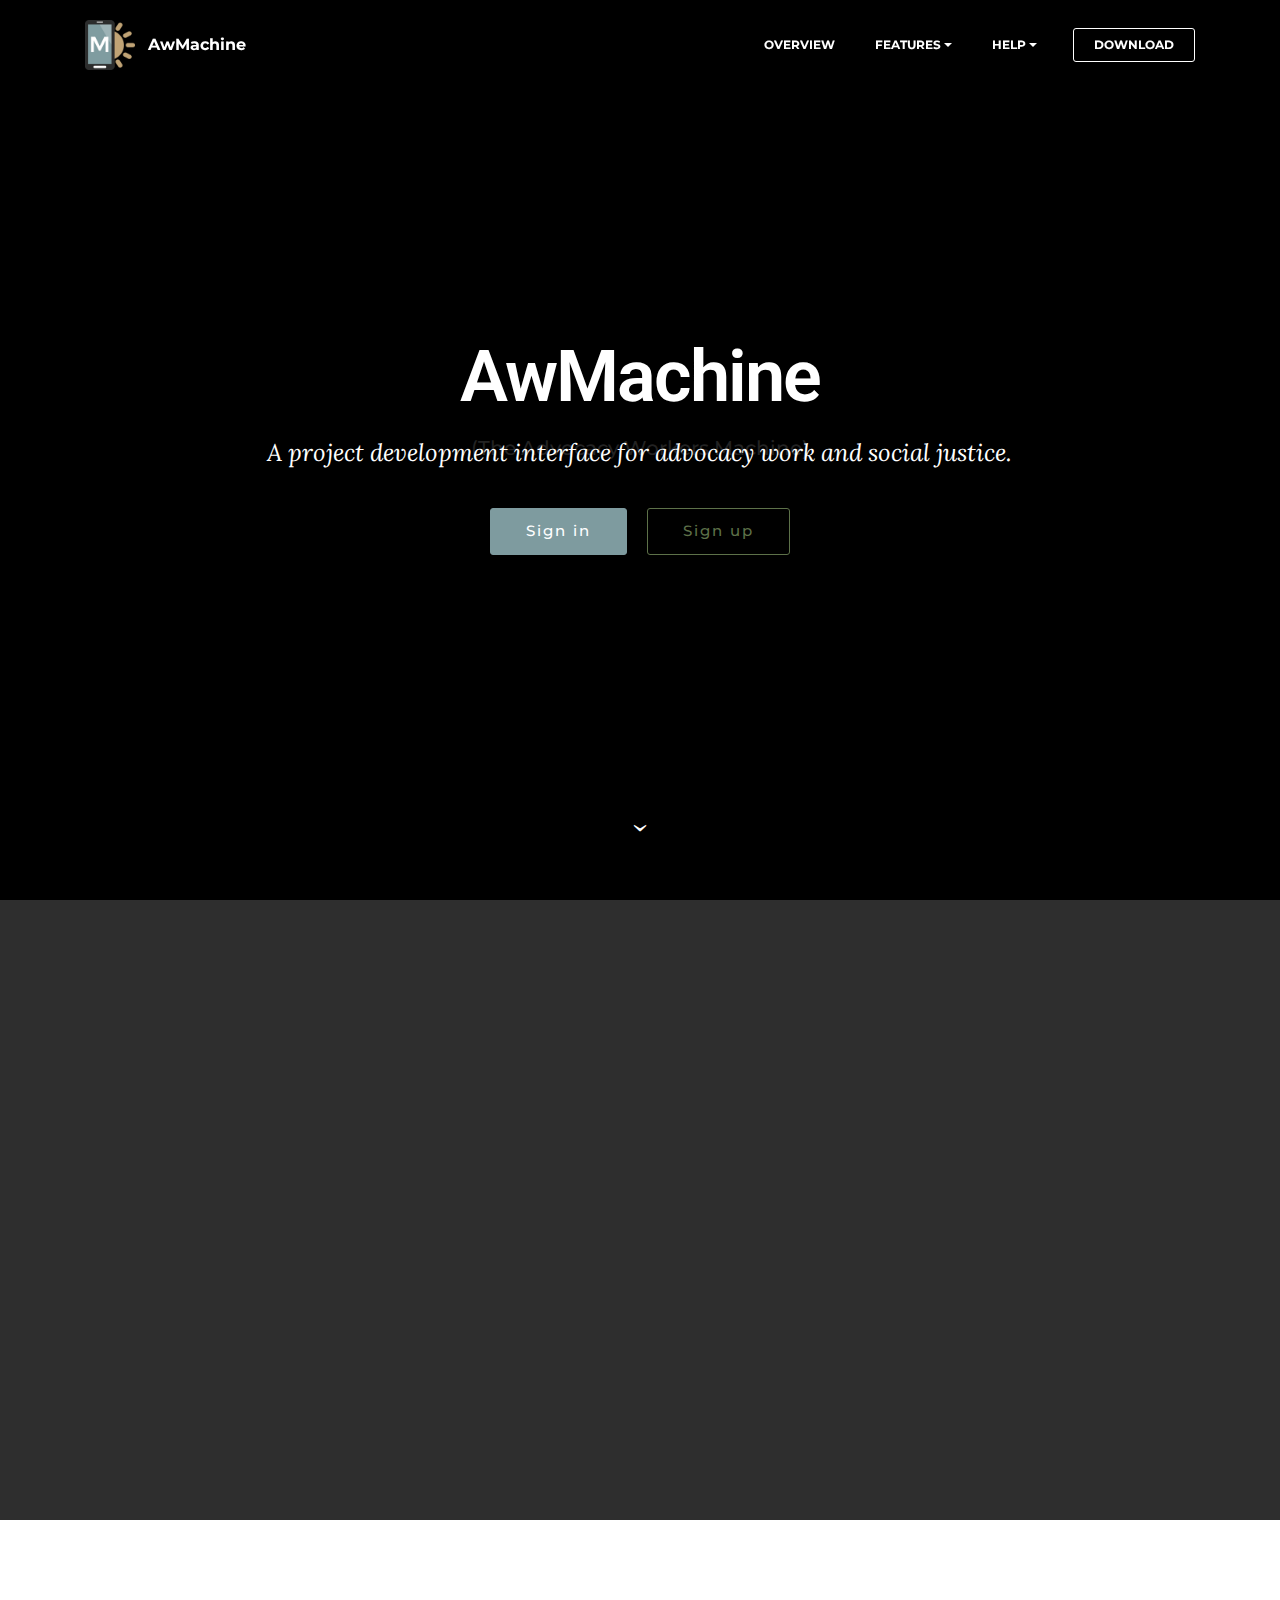
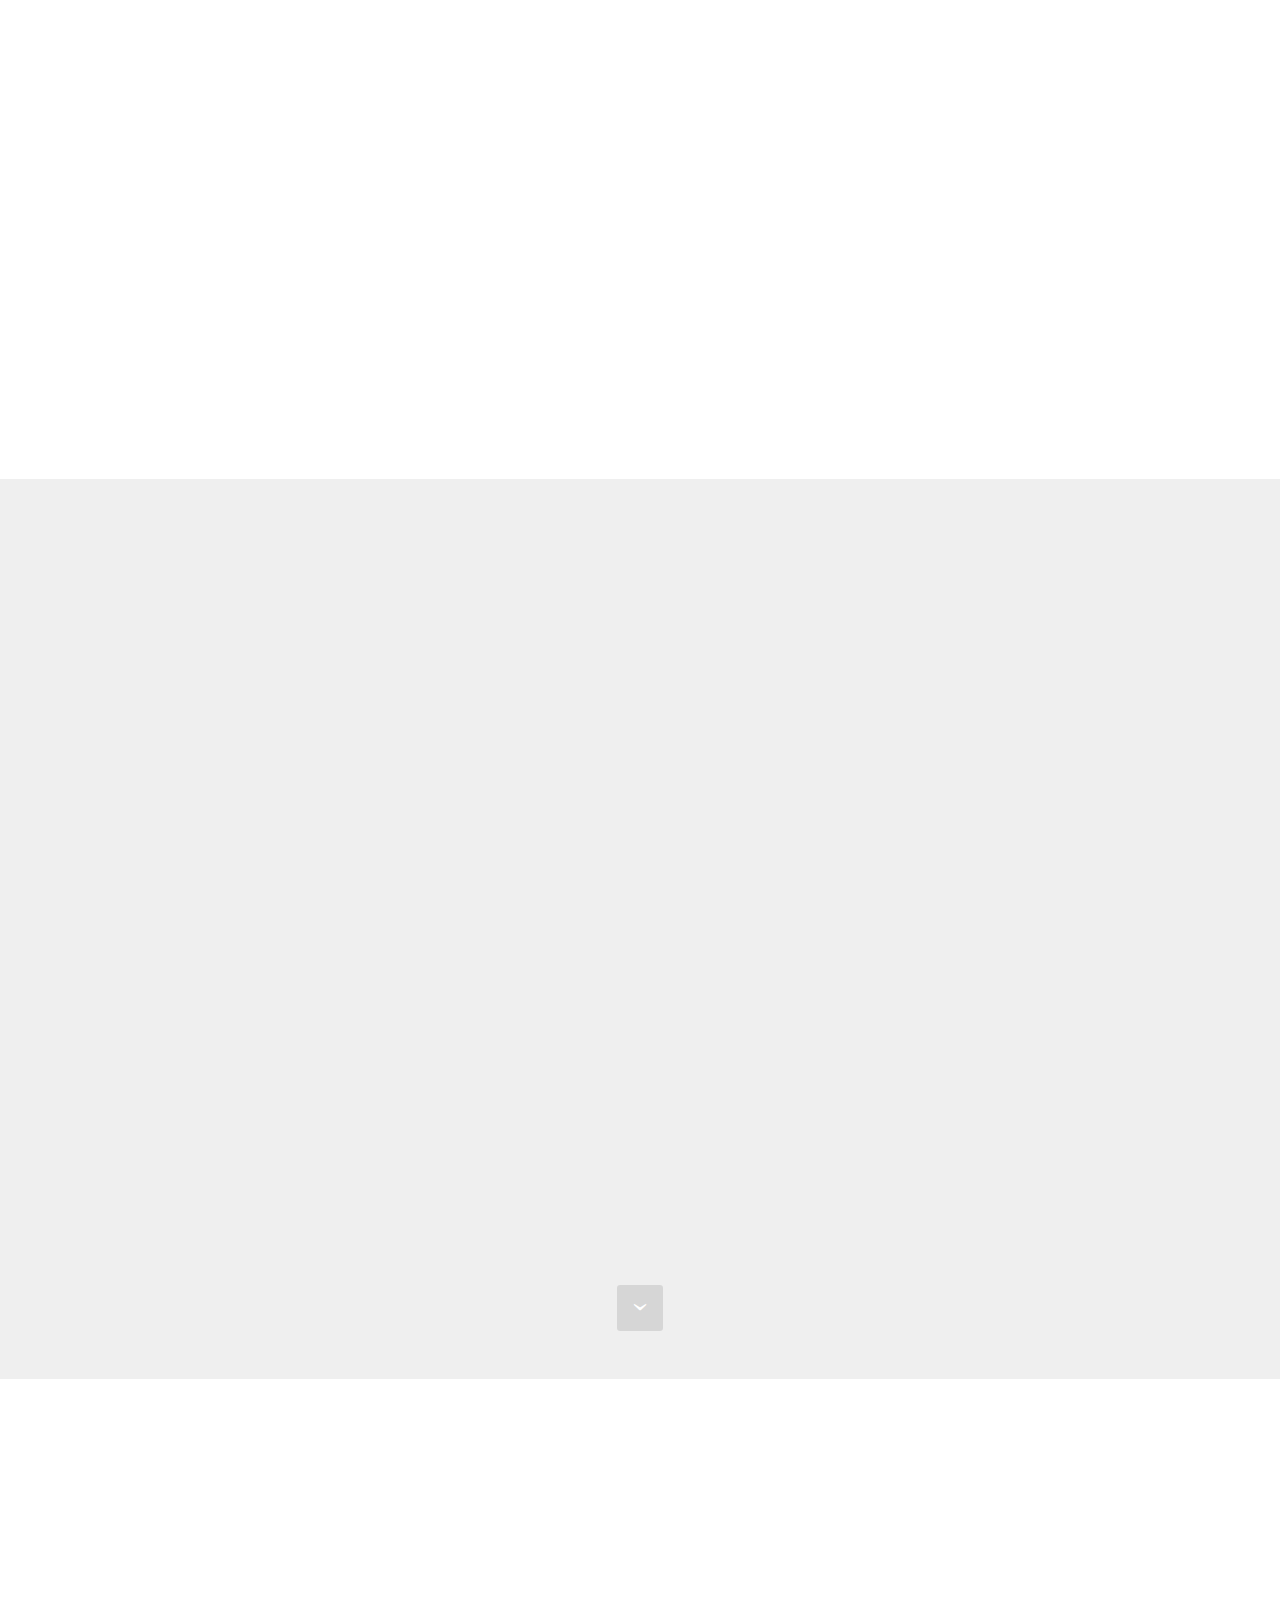
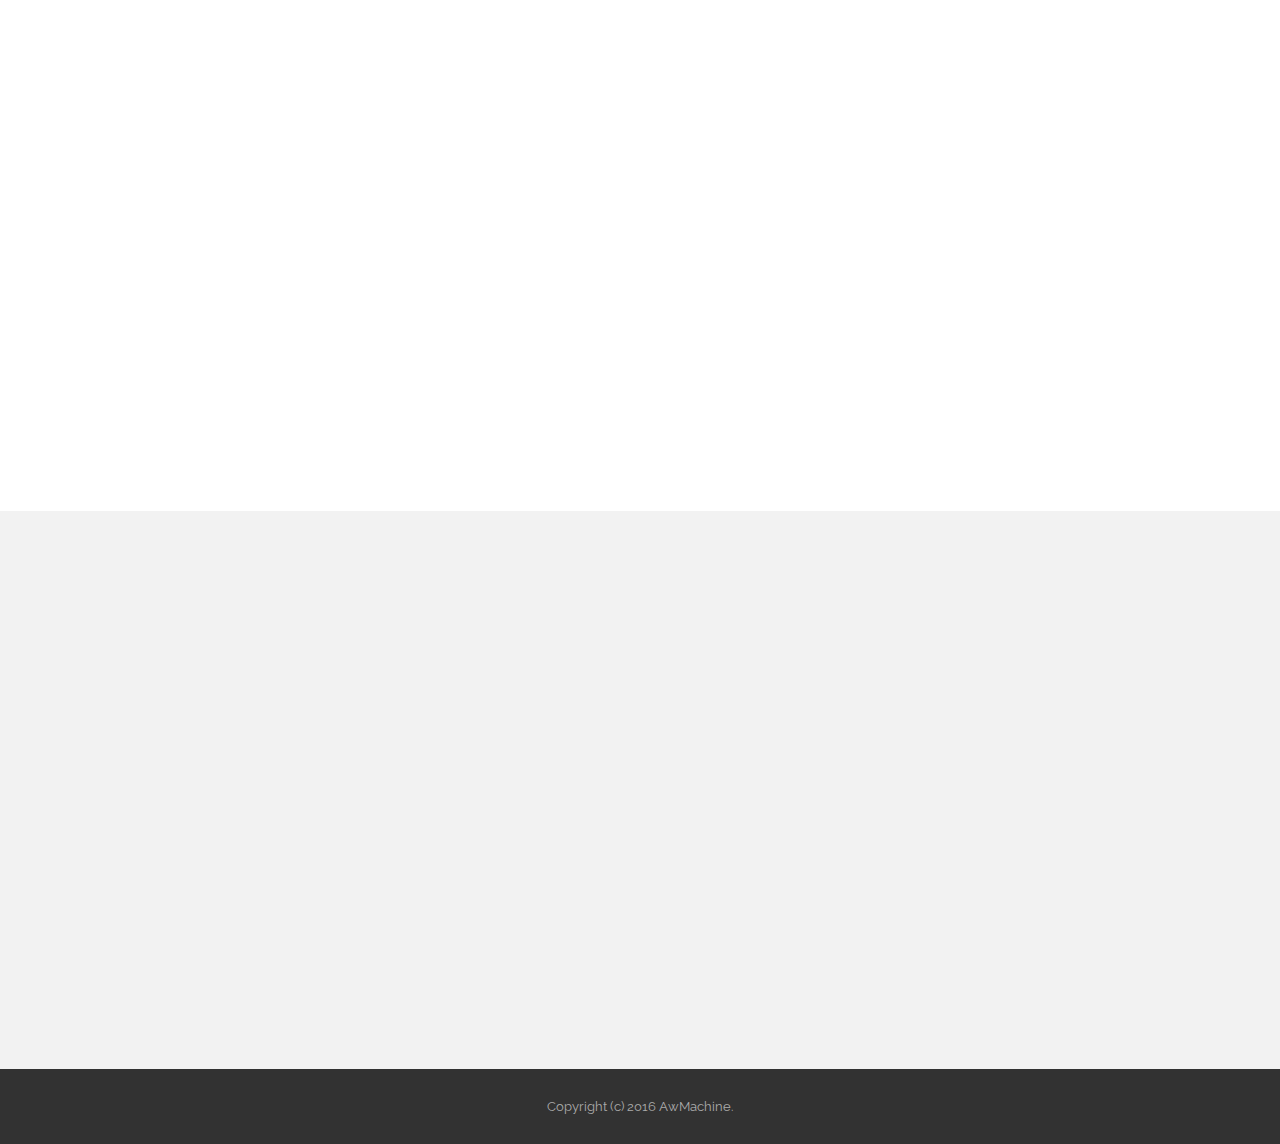
<file: awmachine/index.html>
<!DOCTYPE html>
<html>
<head>
  <!-- Site made with Mobirise Website Builder v3.5.1, https://mobirise.com -->
  <meta charset="UTF-8">
  <meta http-equiv="X-UA-Compatible" content="IE=edge">
  <meta name="generator" content="Mobirise v3.5.1, mobirise.com">
  <meta name="viewport" content="width=device-width, initial-scale=1">
  <link rel="shortcut icon" href="assets/images/logo.png" type="image/x-icon">
  <meta name="description" content="">
  
  <link rel="stylesheet" href="https://fonts.googleapis.com/css?family=Lora:400,700,400italic,700italic&amp;subset=latin">
  <link rel="stylesheet" href="https://fonts.googleapis.com/css?family=Montserrat:400,700">
  <link rel="stylesheet" href="https://fonts.googleapis.com/css?family=Raleway:400,100,200,300,500,600,700,800,900">
  <link rel="stylesheet" href="assets/et-line-font-plugin/style.css">
  <link rel="stylesheet" href="assets/bootstrap-material-design-font/css/material.css">
  <link rel="stylesheet" href="assets/tether/tether.min.css">
  <link rel="stylesheet" href="assets/bootstrap/css/bootstrap.min.css">
  <link rel="stylesheet" href="assets/socicon/css/socicon.min.css">
  <link rel="stylesheet" href="assets/animate.css/animate.min.css">
  <link rel="stylesheet" href="assets/dropdown/css/style.css">
  <link rel="stylesheet" href="assets/theme/css/style.css">
  <link rel="stylesheet" href="assets/mobirise/css/mbr-additional.css" type="text/css">
  
  
  
</head>
<body>
<section id="menu-0">

    <nav class="navbar navbar-dropdown bg-color transparent navbar-fixed-top">
        <div class="container">

            <div class="mbr-table">
                <div class="mbr-table-cell">

                    <div class="navbar-brand">
                        <a href="https://mobirise.com" class="navbar-logo"><img src="assets/images/logo.png" alt="Mobirise"></a>
                        <a class="navbar-caption" href="https://mobirise.com">AwMachine<br></a>
                    </div>

                </div>
                <div class="mbr-table-cell">

                    <button class="navbar-toggler pull-xs-right hidden-md-up" type="button" data-toggle="collapse" data-target="#exCollapsingNavbar">
                        <div class="hamburger-icon"></div>
                    </button>

                    <ul class="nav-dropdown collapse pull-xs-right nav navbar-nav navbar-toggleable-sm" id="exCollapsingNavbar"><li class="nav-item"><a class="nav-link link" href="https://mobirise.com/">OVERVIEW</a></li><li class="nav-item dropdown"><a class="nav-link link dropdown-toggle" data-toggle="dropdown-submenu" href="https://mobirise.com/" aria-expanded="false">FEATURES</a><div class="dropdown-menu"><a class="dropdown-item" href="https://mobirise.com/">Mobile frienly</a><a class="dropdown-item" href="https://mobirise.com/">Based on Bootstrap</a><div class="dropdown"><a class="dropdown-item dropdown-toggle" data-toggle="dropdown-submenu" href="https://mobirise.com/">Trendy blocks</a><div class="dropdown-menu dropdown-submenu"><a class="dropdown-item" href="https://mobirise.com/">Image/content slider</a><a class="dropdown-item" href="https://mobirise.com/">Contact forms</a><a class="dropdown-item" href="https://mobirise.com/">Image gallery</a><a class="dropdown-item" href="https://mobirise.com/">Mobile menu</a><a class="dropdown-item" href="https://mobirise.com/">Google maps</a><a class="dropdown-item" href="https://mobirise.com/">Social buttons</a><a class="dropdown-item" href="https://mobirise.com/">Google fonts</a><a class="dropdown-item" href="https://mobirise.com/">Video background</a></div></div><a class="dropdown-item" href="https://mobirise.com/">Host anywhere</a></div></li><li class="nav-item dropdown"><a class="nav-link link dropdown-toggle" data-toggle="dropdown-submenu" href="https://mobirise.com/" aria-expanded="false">HELP</a><div class="dropdown-menu"><a class="dropdown-item" href="http://forums.mobirise.com/">Forum</a><a class="dropdown-item" href="https://mobirise.com/">Tutorials</a><a class="dropdown-item" href="https://mobirise.com/">Contact us</a></div></li><li class="nav-item nav-btn"><a class="nav-link btn btn-white btn-white-outline" href="https://mobirise.com/">DOWNLOAD</a></li></ul>
                    <button hidden="" class="navbar-toggler navbar-close" type="button" data-toggle="collapse" data-target="#exCollapsingNavbar">
                        <div class="close-icon"></div>
                    </button>

                </div>
            </div>

        </div>
    </nav>

</section>

<section class="mbr-section mbr-section-hero mbr-section-full mbr-section-with-arrow" id="header1-1" style="background-color: rgb(0, 0, 0);">

    

    <div class="mbr-table-cell">

        <div class="container">
            <div class="row">
                <div class="mbr-section col-md-10 col-md-offset-1 text-xs-center">

                    <h1 class="mbr-section-title display-1">AwMachine<br></h1>
                    <h5 class="card-subtitle">(The Advocacy Workers Machine)</h5>
                    <p class="mbr-section-lead lead">A project development interface for advocacy work and social justice.</p>
                    <div class="mbr-section-btn"><a class="btn btn-lg btn-info" href="http://127.0.0.1:8000/polls/" target = "_blank">Sign in</a> <a class="btn btn-lg btn-success-outline btn-success" href="https://mobirise.com">Sign up<br></a></div>
                </div>
            </div>
        </div>
    </div>
    
    <div class="mbr-arrow mbr-arrow-floating" aria-hidden="true"><a href="#footer1-2"><i class="mbr-arrow-icon"></i></a></div>

</section>

<section class="mbr-footer mbr-section mbr-section-md-padding" id="contacts3-0" style="background-color: rgb(46, 46, 46); padding-top: 90px; padding-bottom: 90px;">


    <div class="row">
    
            <div class="mbr-company col-xs-12 col-md-6 col-lg-3">

                <div class="mbr-company card">
                    <div><img src="assets/images/10644835-10205682832055837-1303217509660261668-n-265x264-69.jpg" class="card-img-top"></div>
                    <div class="card-block">
                        <p class="card-text">Alvince Pongos</p>
                    </div>
                    <ul class="list-group list-group-flush">
                        <li class="list-group-item">
                            <span class="list-group-icon"><span class="etl-icon icon-phone mbr-iconfont-company-contacts3"></span></span>
                            <span class="list-group-text">(909) 489 6461</span>
                        </li>
                        <li class="list-group-item">
                            <span class="list-group-icon"><span class="etl-icon icon-map-pin mbr-iconfont-company-contacts3"></span></span>
                            <span class="list-group-text">Atlanta, Georgia</span>
                        </li>
                        <li class="list-group-item active">
                            <span class="list-group-icon"><span class="etl-icon icon-envelope mbr-iconfont-company-contacts3"></span></span>
                            <span class="list-group-text"><a href="mailto:support@mobirise.com">a</a>lvincepongos@gmail.com</span>
                        </li>
                    </ul>
                </div>

            </div>
            <div class="mbr-footer-content col-xs-12 col-md-6 col-lg-3">
                <h4></h4>
                <ul><p><strong>Problems:</strong></p><p>&nbsp; &nbsp;1) Social Justice advocates lack a communication interface.</p><p>2) Social Justice advocates lack a database of resources.</p><p><strong>Projects to Address Issues:</strong></p><p>&nbsp; &nbsp; 1. Create a SJ interface and database.</p><p>&nbsp; &nbsp; 2. Create machine learning algorithm to organize resources.<br></p><p><strong>Deliverables:</strong></p><p>&nbsp; &nbsp; -Create website </p><p>-design/architecture</p></ul>
            </div>
            <div class="mbr-footer-content col-xs-12 col-md-6 col-lg-3">
                <p><strong>Contacts</strong><br>Email: support@mobirise.com<br>Phone: +1 (0) 000 0000 001<br>Fax: +1 (0) 000 0000 002<br><br><br><strong>Address</strong><br>1234 Street Name<br>City, AA 99999</p>
            </div>
            <div class="col-xs-12 col-md-6 col-lg-3" data-form-type="formoid">

                <div data-form-alert="true">
                    <div hidden="" data-form-alert-success="true">Thanks for filling out form!</div>
                </div>

                <form action="https://mobirise.com/" method="post" data-form-title="MESSAGE">

                    <input type="hidden" value="G7+5FyBDWlCHSQ7Das74DFja14U10uwYwtmnyiHVP0UEae7cAqZ+4T7ifl17UOdFr1sZMyXxYKY7i8bP2CO/VOy2U0kvaIBj3IRs03GXwfEh4k1p5l7lmzfKIxCAhS8q" data-form-email="true">

                    

                    <div class="form-group">
                        <label class="form-control-label" for="contacts3-0-email">Email<span class="form-asterisk">*</span></label>
                        <input type="email" class="form-control input-sm input-inverse" name="email" required="" data-form-field="Email" id="contacts3-0-email">
                    </div>

                    

                    <div class="form-group">
                        <label class="form-control-label" for="contacts3-0-message">Message</label>
                        <textarea class="form-control input-sm input-inverse" name="message" data-form-field="Message" rows="5" id="contacts3-0-message"></textarea>
                    </div>

                    <div><button type="submit" class="btn btn-sm btn-black">Contact us</button></div>

                </form>

            </div>
        </div>
</section>

<section class="mbr-cards mbr-section mbr-section-nopadding" id="features3-1" style="background-color: rgb(255, 255, 255);">

    

    <div class="mbr-cards-row row">
        <div class="mbr-cards-col col-xs-12 col-lg-3" style="padding-top: 80px; padding-bottom: 80px;">
            <div class="container">
              <div class="card cart-block">
                  <div class="card-img"><img src="assets/images/table.jpg" class="card-img-top"></div>
                  <div class="card-block">
                    <h4 class="card-title">Issues on Table</h4>
                    <h5 class="card-subtitle">(Organize & Discuss)</h5>
                    <p class="card-text">Organize with the Asana System</p>
                    <div class="card-btn"><a href="https://app.asana.com/0/180900585578800/180900585578803" target = "_blank" class="btn btn-primary">MORE</a></div>
                    </div>
                </div>
            </div>
        </div>
        <div class="mbr-cards-col col-xs-12 col-lg-3" style="padding-top: 80px; padding-bottom: 80px;">
            <div class="container">
                <div class="card cart-block">
                    <div class="card-img"><img src="assets/images/desktop.jpg" class="card-img-top"></div>
                    <div class="card-block">
                        <h4 class="card-title">Projects and Deliverables</h4>
                        <h5 class="card-subtitle">(Deliver)</h5>
                        <p class="card-text">Access Deliverables in DropBox</p>
                        <div class="card-btn"><a href="https://trello.com/" target = "_blank" class="btn btn-primary">MORE</a></div>
                    </div>
                </div>
            </div>
        </div>
        <div class="mbr-cards-col col-xs-12 col-lg-3" style="padding-top: 80px; padding-bottom: 80px;">
            <div class="container">
                <div class="card cart-block">
                    <div class="card-img"><img src="assets/images/coworkers.jpg" class="card-img-top"></div>
                    <div class="card-block">
                        <h4 class="card-title">Financial Tools</h4>
                        <h5 class="card-subtitle">(Budget)</h5>
                        <p class="card-text">Account Transactions with Waveapp</p>
                        <div class="card-btn"><a href="https://www.waveapps.com/" target = "_blank" class="btn btn-primary">MORE</a></div>
                    </div>
                </div>
            </div>
        </div>
        <div class="mbr-cards-col col-xs-12 col-lg-3" style="padding-top: 80px; padding-bottom: 80px;">
            <div class="container">
                <div class="card cart-block">
                    <div class="card-img"><img src="assets/images/code-man.jpg" class="card-img-top"></div>
                    <div class="card-block">
                        <h4 class="card-title">Timeline</h4>
                        <h5 class="card-subtitle">(Orchestrate)</h5>
                        <p class="card-text">Time in with Google Calendar</p>
                        <div class="card-btn"><a href="https://calendar.google.com/calendar/render#main_7" target= "_blank" class="btn btn-primary">MORE</a></div>
                    </div>
                </div>
            </div>
        </div>
        
        
    </div>
</section>

<section class="mbr-section mbr-section-hero mbr-section-full mbr-section-with-arrow" id="header5-0" style="background-color: rgb(239, 239, 239);">

    

    <div class="mbr-table-cell">

        <div class="container">
            <div class="row">
                <div class="mbr-section col-md-10">

                    <h1 class="mbr-section-title display-1">AwMachine DataBase</h1>
                    <p class="mbr-section-lead lead">A centralized social justice database. Similar to Wikipedia, except specialized for advocacy work, and input for the Advocacy Work Machine (AwMachine). The AwMachine is an intelligent computer that learns how to respond to problematic statements so you can more easily inform, educate, and learn.<br></p>
                    
                </div>
            </div>
        </div>
    </div>
    
    <div class="mbr-arrow mbr-arrow-floating" aria-hidden="true"><a href="#header3-0"><i class="mbr-arrow-icon"></i></a></div>

</section>

<section class="mbr-section mbr-section__container" id="header3-0" style="background-color: rgb(255, 255, 255); padding-top: 20px; padding-bottom: 20px;">
    <div class="container">
        <div class="row">
            <div class="col-xs-12">
                <h3 class="mbr-section-title display-2">"Black culture needs to value father figures"</h3>
                <small class="mbr-section-subtitle">Statement made on Fox network ~ Response by Alvince Pongos et al, 2016</small>
            </div>
        </div>
    </div>
</section>

<section class="mbr-section article mbr-section__container" id="content1-0" style="background-color: rgb(255, 255, 255); padding-top: 20px; padding-bottom: 20px;">

    <div class="container">
        <div class="row">
            <div class="col-xs-12 lead"><p>This is another example of #modernRacism. This is racist because the statement implies there is a problem intrinsic to black culture, but extrinsic to white culture. When in fact the statement misplaces blame on black culture because the blame for this dates back to a time when white 'Christian' slave owners would forcibly separate black families. How does a nation expect a subpopulation to have traditional father figures (defined as supportive, stable, committed) when that same nation's infrastructure has historically withheld property rights, withheld access to education, withheld access to job training, withheld access to skilled jobs, and disproportionately criminalizes the black male through a biased justice system and media (all legal within the last 100 years). How does a nation expect all black males to be supportive, stable and committed when the environment has historically been set to disempower and criminalize them. It's like cutting a leg off of a person and then blaming that person for not winning the 100 meter dash. That statement is racist because it supports the oppressive mindset that black culture is to blame for their situation (further oppressing the oppressed), when really all you have to do is think about it for a second and you'll see otherwise.</p><p><br></p><p>Honest moment for #RealizingImRacist and #UndoingInternalizedOppression. If you have ever believed the above statement, even for moment, you internalized oppression and were for a moment racist. I will admit, when I first heard this without reflection, I though "Hm, maybe. That would explain some things". I was racist for giving the benefit of the doubt to the oppressor by thinking "Hm, maybe", which showed that I forgot the historical root of broken families in the US (slavery, legal disempowerment). I was also racist for internalizing an oppressive stereotype ("That would explain some things"--things being the thought that children who come from households without a father would be less disciplined which may lead to higher rates of incarceration). That's simply not true. Discipline and success are not attributable to maleness and fatherliness influence. One can point to many 'nontraditional' families to speak to that #Obama.</p><p><br></p><p>I hope the lower section of this post will help others feel more comfortable with being honest about the oppressive stereotypes and thoughts that we have internalized through popular media and culture. The quicker we can all feel comfortable with the idea that we have internalized oppression, the quicker we can work to changing that.</p></div>
        </div>
    </div>

</section>

<section class="mbr-section" id="msg-box4-0" style="background-color: rgb(242, 242, 242); padding-top: 120px; padding-bottom: 120px;">

    
    <div class="container">
        <div class="row">
            <div class="mbr-table-md-up">

              <div class="mbr-table-cell mbr-right-padding-md-up mbr-valign-top col-md-7">
                  <div class="mbr-figure"><iframe class="mbr-embedded-video" src="https://www.youtube.com/embed/_Xcmh1LQB9I?rel=0&amp;amp;showinfo=0&amp;autoplay=0&amp;loop=0" width="1280" height="720" frameborder="0" allowfullscreen></iframe></div>
              </div>

              


              <div class="mbr-table-cell col-md-5 text-xs-center text-md-left">
                  <h3 class="mbr-section-title display-2">Learn More about Intelligent Machines</h3>
                  

                  <div><a class="btn btn-primary" href="https://mobirise.com">MORE</a></div>
              </div>


              

            </div>
        </div>
    </div>

</section>

<footer class="mbr-small-footer mbr-section mbr-section-nopadding" id="footer1-2" style="background-color: rgb(50, 50, 50); padding-top: 1.75rem; padding-bottom: 1.75rem;">
    
    <div class="container">
        <p class="text-xs-center">Copyright (c) 2016 AwMachine.</p>
    </div>
</footer>


  <script src="assets/web/assets/jquery/jquery.min.js"></script>
  <script src="assets/tether/tether.min.js"></script>
  <script src="assets/bootstrap/js/bootstrap.min.js"></script>
  <script src="assets/smooth-scroll/SmoothScroll.js"></script>
  <script src="assets/viewportChecker/jquery.viewportchecker.js"></script>
  <script src="assets/dropdown/js/script.min.js"></script>
  <script src="assets/touchSwipe/jquery.touchSwipe.min.js"></script>
  <script src="assets/theme/js/script.js"></script>
  <script src="assets/formoid/formoid.min.js"></script>
  
  
  <input name="animation" type="hidden">
  </body>
</html>
</file>
<file: awmachine/assets/et-line-font-plugin/style.css>
@font-face {
	font-family: 'et-line';
	src:url('fonts/et-line.eot');
	src:url('fonts/et-line.eot?#iefix') format('embedded-opentype'),
		url('fonts/et-line.woff') format('woff'),
		url('fonts/et-line.ttf') format('truetype'),
		url('fonts/et-line.svg#et-line') format('svg');
	font-weight: normal;
	font-style: normal;
}

/* Use the following CSS code if you want to use data attributes for inserting your icons */
.etl-icon, [data-icon]:before {
	font-family: 'et-line';
	content: attr(data-icon);
	speak: none;
	font-weight: normal;
	font-variant: normal;
	text-transform: none;
	line-height: 1;
	-webkit-font-smoothing: antialiased;
	-moz-osx-font-smoothing: grayscale;
	display:inline-block;
}

/* Use the following CSS code if you want to have a class per icon */
/*
Instead of a list of all class selectors,
you can use the generic selector below, but it's slower:
[class*="icon-"] {
*/
.icon-mobile, .icon-laptop, .icon-desktop, .icon-tablet, .icon-phone, .icon-document, .icon-documents, .icon-search, .icon-clipboard, .icon-newspaper, .icon-notebook, .icon-book-open, .icon-browser, .icon-calendar, .icon-presentation, .icon-picture, .icon-pictures, .icon-video, .icon-camera, .icon-printer, .icon-toolbox, .icon-briefcase, .icon-wallet, .icon-gift, .icon-bargraph, .icon-grid, .icon-expand, .icon-focus, .icon-edit, .icon-adjustments, .icon-ribbon, .icon-hourglass, .icon-lock, .icon-megaphone, .icon-shield, .icon-trophy, .icon-flag, .icon-map, .icon-puzzle, .icon-basket, .icon-envelope, .icon-streetsign, .icon-telescope, .icon-gears, .icon-key, .icon-paperclip, .icon-attachment, .icon-pricetags, .icon-lightbulb, .icon-layers, .icon-pencil, .icon-tools, .icon-tools-2, .icon-scissors, .icon-paintbrush, .icon-magnifying-glass, .icon-circle-compass, .icon-linegraph, .icon-mic, .icon-strategy, .icon-beaker, .icon-caution, .icon-recycle, .icon-anchor, .icon-profile-male, .icon-profile-female, .icon-bike, .icon-wine, .icon-hotairballoon, .icon-globe, .icon-genius, .icon-map-pin, .icon-dial, .icon-chat, .icon-heart, .icon-cloud, .icon-upload, .icon-download, .icon-target, .icon-hazardous, .icon-piechart, .icon-speedometer, .icon-global, .icon-compass, .icon-lifesaver, .icon-clock, .icon-aperture, .icon-quote, .icon-scope, .icon-alarmclock, .icon-refresh, .icon-happy, .icon-sad, .icon-facebook, .icon-twitter, .icon-googleplus, .icon-rss, .icon-tumblr, .icon-linkedin, .icon-dribbble {
	font-family: 'et-line';
	speak: none;
	font-style: normal;
	font-weight: normal;
	font-variant: normal;
	text-transform: none;
	line-height: 1;
	-webkit-font-smoothing: antialiased;
	-moz-osx-font-smoothing: grayscale;
	display:inline-block;
}
.icon-mobile:before {
	content: "\e000";
}
.icon-laptop:before {
	content: "\e001";
}
.icon-desktop:before {
	content: "\e002";
}
.icon-tablet:before {
	content: "\e003";
}
.icon-phone:before {
	content: "\e004";
}
.icon-document:before {
	content: "\e005";
}
.icon-documents:before {
	content: "\e006";
}
.icon-search:before {
	content: "\e007";
}
.icon-clipboard:before {
	content: "\e008";
}
.icon-newspaper:before {
	content: "\e009";
}
.icon-notebook:before {
	content: "\e00a";
}
.icon-book-open:before {
	content: "\e00b";
}
.icon-browser:before {
	content: "\e00c";
}
.icon-calendar:before {
	content: "\e00d";
}
.icon-presentation:before {
	content: "\e00e";
}
.icon-picture:before {
	content: "\e00f";
}
.icon-pictures:before {
	content: "\e010";
}
.icon-video:before {
	content: "\e011";
}
.icon-camera:before {
	content: "\e012";
}
.icon-printer:before {
	content: "\e013";
}
.icon-toolbox:before {
	content: "\e014";
}
.icon-briefcase:before {
	content: "\e015";
}
.icon-wallet:before {
	content: "\e016";
}
.icon-gift:before {
	content: "\e017";
}
.icon-bargraph:before {
	content: "\e018";
}
.icon-grid:before {
	content: "\e019";
}
.icon-expand:before {
	content: "\e01a";
}
.icon-focus:before {
	content: "\e01b";
}
.icon-edit:before {
	content: "\e01c";
}
.icon-adjustments:before {
	content: "\e01d";
}
.icon-ribbon:before {
	content: "\e01e";
}
.icon-hourglass:before {
	content: "\e01f";
}
.icon-lock:before {
	content: "\e020";
}
.icon-megaphone:before {
	content: "\e021";
}
.icon-shield:before {
	content: "\e022";
}
.icon-trophy:before {
	content: "\e023";
}
.icon-flag:before {
	content: "\e024";
}
.icon-map:before {
	content: "\e025";
}
.icon-puzzle:before {
	content: "\e026";
}
.icon-basket:before {
	content: "\e027";
}
.icon-envelope:before {
	content: "\e028";
}
.icon-streetsign:before {
	content: "\e029";
}
.icon-telescope:before {
	content: "\e02a";
}
.icon-gears:before {
	content: "\e02b";
}
.icon-key:before {
	content: "\e02c";
}
.icon-paperclip:before {
	content: "\e02d";
}
.icon-attachment:before {
	content: "\e02e";
}
.icon-pricetags:before {
	content: "\e02f";
}
.icon-lightbulb:before {
	content: "\e030";
}
.icon-layers:before {
	content: "\e031";
}
.icon-pencil:before {
	content: "\e032";
}
.icon-tools:before {
	content: "\e033";
}
.icon-tools-2:before {
	content: "\e034";
}
.icon-scissors:before {
	content: "\e035";
}
.icon-paintbrush:before {
	content: "\e036";
}
.icon-magnifying-glass:before {
	content: "\e037";
}
.icon-circle-compass:before {
	content: "\e038";
}
.icon-linegraph:before {
	content: "\e039";
}
.icon-mic:before {
	content: "\e03a";
}
.icon-strategy:before {
	content: "\e03b";
}
.icon-beaker:before {
	content: "\e03c";
}
.icon-caution:before {
	content: "\e03d";
}
.icon-recycle:before {
	content: "\e03e";
}
.icon-anchor:before {
	content: "\e03f";
}
.icon-profile-male:before {
	content: "\e040";
}
.icon-profile-female:before {
	content: "\e041";
}
.icon-bike:before {
	content: "\e042";
}
.icon-wine:before {
	content: "\e043";
}
.icon-hotairballoon:before {
	content: "\e044";
}
.icon-globe:before {
	content: "\e045";
}
.icon-genius:before {
	content: "\e046";
}
.icon-map-pin:before {
	content: "\e047";
}
.icon-dial:before {
	content: "\e048";
}
.icon-chat:before {
	content: "\e049";
}
.icon-heart:before {
	content: "\e04a";
}
.icon-cloud:before {
	content: "\e04b";
}
.icon-upload:before {
	content: "\e04c";
}
.icon-download:before {
	content: "\e04d";
}
.icon-target:before {
	content: "\e04e";
}
.icon-hazardous:before {
	content: "\e04f";
}
.icon-piechart:before {
	content: "\e050";
}
.icon-speedometer:before {
	content: "\e051";
}
.icon-global:before {
	content: "\e052";
}
.icon-compass:before {
	content: "\e053";
}
.icon-lifesaver:before {
	content: "\e054";
}
.icon-clock:before {
	content: "\e055";
}
.icon-aperture:before {
	content: "\e056";
}
.icon-quote:before {
	content: "\e057";
}
.icon-scope:before {
	content: "\e058";
}
.icon-alarmclock:before {
	content: "\e059";
}
.icon-refresh:before {
	content: "\e05a";
}
.icon-happy:before {
	content: "\e05b";
}
.icon-sad:before {
	content: "\e05c";
}
.icon-facebook:before {
	content: "\e05d";
}
.icon-twitter:before {
	content: "\e05e";
}
.icon-googleplus:before {
	content: "\e05f";
}
.icon-rss:before {
	content: "\e060";
}
.icon-tumblr:before {
	content: "\e061";
}
.icon-linkedin:before {
	content: "\e062";
}
.icon-dribbble:before {
	content: "\e063";
}
</file>
<file: awmachine/assets/bootstrap-material-design-font/css/material.css>
@font-face {
  font-family: 'Material-Design-Icons';
  src: url('../fonts/Material-Design-Icons.eot?3ocs8m');
  src: url('../fonts/Material-Design-Icons.eot?#iefix3ocs8m') format('embedded-opentype'), url('../fonts/Material-Design-Icons.woff?3ocs8m') format('woff'), url('../fonts/Material-Design-Icons.ttf?3ocs8m') format('truetype'), url('../fonts/Material-Design-Icons.svg?3ocs8m#Material-Design-Icons') format('svg');
  font-weight: normal;
  font-style: normal;
}
[class^="mdi-"],
[class*="mdi-"] {
  speak: none;
  display: inline-block;
  font-style: normal;
  font-variant:normal;
  font-weight:normal;
  /*font-size:24px;*/
  line-height:1;
  font-family:'Material-Design-Icons' !important;
  text-rendering: auto;
  
  -webkit-font-smoothing: antialiased;
  -moz-osx-font-smoothing: grayscale;
  -webkit-transform: translate(0, 0);
      -ms-transform: translate(0, 0);
          transform: translate(0, 0);
}
[class^="mdi-"]:before,
[class*="mdi-"]:before {
  display: inline-block;
  speak: none;
  text-decoration: inherit;
}
[class^="mdi-"].pull-left,
[class*="mdi-"].pull-left {
  margin-right: .3em;
}
[class^="mdi-"].pull-right,
[class*="mdi-"].pull-right {
  margin-left: .3em;
}
[class^="mdi-"].mdi-lg:before,
[class*="mdi-"].mdi-lg:before,
[class^="mdi-"].mdi-lg:after,
[class*="mdi-"].mdi-lg:after {
  font-size: 1.33333333em;
  line-height: 0.75em;
  vertical-align: -15%;
}
[class^="mdi-"].mdi-2x:before,
[class*="mdi-"].mdi-2x:before,
[class^="mdi-"].mdi-2x:after,
[class*="mdi-"].mdi-2x:after {
  font-size: 2em;
}
[class^="mdi-"].mdi-3x:before,
[class*="mdi-"].mdi-3x:before,
[class^="mdi-"].mdi-3x:after,
[class*="mdi-"].mdi-3x:after {
  font-size: 3em;
}
[class^="mdi-"].mdi-4x:before,
[class*="mdi-"].mdi-4x:before,
[class^="mdi-"].mdi-4x:after,
[class*="mdi-"].mdi-4x:after {
  font-size: 4em;
}
[class^="mdi-"].mdi-5x:before,
[class*="mdi-"].mdi-5x:before,
[class^="mdi-"].mdi-5x:after,
[class*="mdi-"].mdi-5x:after {
  font-size: 5em;
}
[class^="mdi-device-signal-cellular-"]:after,
[class^="mdi-device-battery-"]:after,
[class^="mdi-device-battery-charging-"]:after,
[class^="mdi-device-signal-cellular-connected-no-internet-"]:after,
[class^="mdi-device-signal-wifi-"]:after,
[class^="mdi-device-signal-wifi-statusbar-not-connected"]:after,
.mdi-device-network-wifi:after {
  opacity: .3;
  position: absolute;
  left: 0;
  top: 0;
  z-index: 1;
  display: inline-block;
  speak: none;
  text-decoration: inherit;
}
[class^="mdi-device-signal-cellular-"]:after {
  content: "\e758";
}
[class^="mdi-device-battery-"]:after {
  content: "\e735";
}
[class^="mdi-device-battery-charging-"]:after {
  content: "\e733";
}
[class^="mdi-device-signal-cellular-connected-no-internet-"]:after {
  content: "\e75d";
}
[class^="mdi-device-signal-wifi-"]:after,
.mdi-device-network-wifi:after {
  content: "\e765";
}
[class^="mdi-device-signal-wifi-statusbasr-not-connected"]:after {
  content: "\e8f7";
}
.mdi-device-signal-cellular-off:after,
.mdi-device-signal-cellular-null:after,
.mdi-device-signal-cellular-no-sim:after,
.mdi-device-signal-wifi-off:after,
.mdi-device-signal-wifi-4-bar:after,
.mdi-device-signal-cellular-4-bar:after,
.mdi-device-battery-alert:after,
.mdi-device-signal-cellular-connected-no-internet-4-bar:after,
.mdi-device-battery-std:after,
.mdi-device-battery-full .mdi-device-battery-unknown:after {
  content: "";
}
.mdi-fw {
  width: 1.28571429em;
  text-align: center;
}
.mdi-ul {
  padding-left: 0;
  margin-left: 2.14285714em;
  list-style-type: none;
}
.mdi-ul > li {
  position: relative;
}
.mdi-li {
  position: absolute;
  left: -2.14285714em;
  width: 2.14285714em;
  top: 0.14285714em;
  text-align: center;
}
.mdi-li.mdi-lg {
  left: -1.85714286em;
}
.mdi-border {
  padding: .2em .25em .15em;
  border: solid 0.08em #eeeeee;
  border-radius: .1em;
}
.mdi-spin {
  -webkit-animation: mdi-spin 2s infinite linear;
  animation: mdi-spin 2s infinite linear;
  -webkit-transform-origin: 50% 50%;
  -ms-transform-origin: 50% 50%;
      transform-origin: 50% 50%;
}
.mdi-pulse {
  -webkit-animation: mdi-spin 1s steps(8) infinite;
  animation: mdi-spin 1s steps(8) infinite;
  -webkit-transform-origin: 50% 50%;
  -ms-transform-origin: 50% 50%;
      transform-origin: 50% 50%;
}
@-webkit-keyframes mdi-spin {
  0% {
    -webkit-transform: rotate(0deg);
    transform: rotate(0deg);
  }
  100% {
    -webkit-transform: rotate(359deg);
    transform: rotate(359deg);
  }
}
@keyframes mdi-spin {
  0% {
    -webkit-transform: rotate(0deg);
    transform: rotate(0deg);
  }
  100% {
    -webkit-transform: rotate(359deg);
    transform: rotate(359deg);
  }
}
.mdi-rotate-90 {
  filter: progid:DXImageTransform.Microsoft.BasicImage(rotation=1);
  -webkit-transform: rotate(90deg);
  -ms-transform: rotate(90deg);
  transform: rotate(90deg);
}
.mdi-rotate-180 {
  filter: progid:DXImageTransform.Microsoft.BasicImage(rotation=2);
  -webkit-transform: rotate(180deg);
  -ms-transform: rotate(180deg);
  transform: rotate(180deg);
}
.mdi-rotate-270 {
  filter: progid:DXImageTransform.Microsoft.BasicImage(rotation=3);
  -webkit-transform: rotate(270deg);
  -ms-transform: rotate(270deg);
  transform: rotate(270deg);
}
.mdi-flip-horizontal {
  filter: progid:DXImageTransform.Microsoft.BasicImage(rotation=0, mirror=1);
  -webkit-transform: scale(-1, 1);
  -ms-transform: scale(-1, 1);
  transform: scale(-1, 1);
}
.mdi-flip-vertical {
  filter: progid:DXImageTransform.Microsoft.BasicImage(rotation=2, mirror=1);
  -webkit-transform: scale(1, -1);
  -ms-transform: scale(1, -1);
  transform: scale(1, -1);
}
:root .mdi-rotate-90,
:root .mdi-rotate-180,
:root .mdi-rotate-270,
:root .mdi-flip-horizontal,
:root .mdi-flip-vertical {
  -webkit-filter: none;
          filter: none;
}
.mdi-stack {
  position: relative;
  display: inline-block;
  width: 2em;
  height: 2em;
  line-height: 2em;
  vertical-align: middle;
}
.mdi-stack-1x,
.mdi-stack-2x {
  position: absolute;
  left: 0;
  width: 100%;
  text-align: center;
}
.mdi-stack-1x {
  line-height: inherit;
}
.mdi-stack-2x {
  font-size: 2em;
}
.mdi-inverse {
  color: #ffffff;
}
/* Start Icons */
.mdi-action-3d-rotation:before {
  content: "\e600";
}
.mdi-action-accessibility:before {
  content: "\e601";
}
.mdi-action-account-balance-wallet:before {
  content: "\e602";
}
.mdi-action-account-balance:before {
  content: "\e603";
}
.mdi-action-account-box:before {
  content: "\e604";
}
.mdi-action-account-child:before {
  content: "\e605";
}
.mdi-action-account-circle:before {
  content: "\e606";
}
.mdi-action-add-shopping-cart:before {
  content: "\e607";
}
.mdi-action-alarm-add:before {
  content: "\e608";
}
.mdi-action-alarm-off:before {
  content: "\e609";
}
.mdi-action-alarm-on:before {
  content: "\e60a";
}
.mdi-action-alarm:before {
  content: "\e60b";
}
.mdi-action-android:before {
  content: "\e60c";
}
.mdi-action-announcement:before {
  content: "\e60d";
}
.mdi-action-aspect-ratio:before {
  content: "\e60e";
}
.mdi-action-assessment:before {
  content: "\e60f";
}
.mdi-action-assignment-ind:before {
  content: "\e610";
}
.mdi-action-assignment-late:before {
  content: "\e611";
}
.mdi-action-assignment-return:before {
  content: "\e612";
}
.mdi-action-assignment-returned:before {
  content: "\e613";
}
.mdi-action-assignment-turned-in:before {
  content: "\e614";
}
.mdi-action-assignment:before {
  content: "\e615";
}
.mdi-action-autorenew:before {
  content: "\e616";
}
.mdi-action-backup:before {
  content: "\e617";
}
.mdi-action-book:before {
  content: "\e618";
}
.mdi-action-bookmark-outline:before {
  content: "\e619";
}
.mdi-action-bookmark:before {
  content: "\e61a";
}
.mdi-action-bug-report:before {
  content: "\e61b";
}
.mdi-action-cached:before {
  content: "\e61c";
}
.mdi-action-check-circle:before {
  content: "\e61d";
}
.mdi-action-class:before {
  content: "\e61e";
}
.mdi-action-credit-card:before {
  content: "\e61f";
}
.mdi-action-dashboard:before {
  content: "\e620";
}
.mdi-action-delete:before {
  content: "\e621";
}
.mdi-action-description:before {
  content: "\e622";
}
.mdi-action-dns:before {
  content: "\e623";
}
.mdi-action-done-all:before {
  content: "\e624";
}
.mdi-action-done:before {
  content: "\e625";
}
.mdi-action-event:before {
  content: "\e626";
}
.mdi-action-exit-to-app:before {
  content: "\e627";
}
.mdi-action-explore:before {
  content: "\e628";
}
.mdi-action-extension:before {
  content: "\e629";
}
.mdi-action-face-unlock:before {
  content: "\e62a";
}
.mdi-action-favorite-outline:before {
  content: "\e62b";
}
.mdi-action-favorite:before {
  content: "\e62c";
}
.mdi-action-find-in-page:before {
  content: "\e62d";
}
.mdi-action-find-replace:before {
  content: "\e62e";
}
.mdi-action-flip-to-back:before {
  content: "\e62f";
}
.mdi-action-flip-to-front:before {
  content: "\e630";
}
.mdi-action-get-app:before {
  content: "\e631";
}
.mdi-action-grade:before {
  content: "\e632";
}
.mdi-action-group-work:before {
  content: "\e633";
}
.mdi-action-help:before {
  content: "\e634";
}
.mdi-action-highlight-remove:before {
  content: "\e635";
}
.mdi-action-history:before {
  content: "\e636";
}
.mdi-action-home:before {
  content: "\e637";
}
.mdi-action-https:before {
  content: "\e638";
}
.mdi-action-info-outline:before {
  content: "\e639";
}
.mdi-action-info:before {
  content: "\e63a";
}
.mdi-action-input:before {
  content: "\e63b";
}
.mdi-action-invert-colors:before {
  content: "\e63c";
}
.mdi-action-label-outline:before {
  content: "\e63d";
}
.mdi-action-label:before {
  content: "\e63e";
}
.mdi-action-language:before {
  content: "\e63f";
}
.mdi-action-launch:before {
  content: "\e640";
}
.mdi-action-list:before {
  content: "\e641";
}
.mdi-action-lock-open:before {
  content: "\e642";
}
.mdi-action-lock-outline:before {
  content: "\e643";
}
.mdi-action-lock:before {
  content: "\e644";
}
.mdi-action-loyalty:before {
  content: "\e645";
}
.mdi-action-markunread-mailbox:before {
  content: "\e646";
}
.mdi-action-note-add:before {
  content: "\e647";
}
.mdi-action-open-in-browser:before {
  content: "\e648";
}
.mdi-action-open-in-new:before {
  content: "\e649";
}
.mdi-action-open-with:before {
  content: "\e64a";
}
.mdi-action-pageview:before {
  content: "\e64b";
}
.mdi-action-payment:before {
  content: "\e64c";
}
.mdi-action-perm-camera-mic:before {
  content: "\e64d";
}
.mdi-action-perm-contact-cal:before {
  content: "\e64e";
}
.mdi-action-perm-data-setting:before {
  content: "\e64f";
}
.mdi-action-perm-device-info:before {
  content: "\e650";
}
.mdi-action-perm-identity:before {
  content: "\e651";
}
.mdi-action-perm-media:before {
  content: "\e652";
}
.mdi-action-perm-phone-msg:before {
  content: "\e653";
}
.mdi-action-perm-scan-wifi:before {
  content: "\e654";
}
.mdi-action-picture-in-picture:before {
  content: "\e655";
}
.mdi-action-polymer:before {
  content: "\e656";
}
.mdi-action-print:before {
  content: "\e657";
}
.mdi-action-query-builder:before {
  content: "\e658";
}
.mdi-action-question-answer:before {
  content: "\e659";
}
.mdi-action-receipt:before {
  content: "\e65a";
}
.mdi-action-redeem:before {
  content: "\e65b";
}
.mdi-action-reorder:before {
  content: "\e65c";
}
.mdi-action-report-problem:before {
  content: "\e65d";
}
.mdi-action-restore:before {
  content: "\e65e";
}
.mdi-action-room:before {
  content: "\e65f";
}
.mdi-action-schedule:before {
  content: "\e660";
}
.mdi-action-search:before {
  content: "\e661";
}
.mdi-action-settings-applications:before {
  content: "\e662";
}
.mdi-action-settings-backup-restore:before {
  content: "\e663";
}
.mdi-action-settings-bluetooth:before {
  content: "\e664";
}
.mdi-action-settings-cell:before {
  content: "\e665";
}
.mdi-action-settings-display:before {
  content: "\e666";
}
.mdi-action-settings-ethernet:before {
  content: "\e667";
}
.mdi-action-settings-input-antenna:before {
  content: "\e668";
}
.mdi-action-settings-input-component:before {
  content: "\e669";
}
.mdi-action-settings-input-composite:before {
  content: "\e66a";
}
.mdi-action-settings-input-hdmi:before {
  content: "\e66b";
}
.mdi-action-settings-input-svideo:before {
  content: "\e66c";
}
.mdi-action-settings-overscan:before {
  content: "\e66d";
}
.mdi-action-settings-phone:before {
  content: "\e66e";
}
.mdi-action-settings-power:before {
  content: "\e66f";
}
.mdi-action-settings-remote:before {
  content: "\e670";
}
.mdi-action-settings-voice:before {
  content: "\e671";
}
.mdi-action-settings:before {
  content: "\e672";
}
.mdi-action-shop-two:before {
  content: "\e673";
}
.mdi-action-shop:before {
  content: "\e674";
}
.mdi-action-shopping-basket:before {
  content: "\e675";
}
.mdi-action-shopping-cart:before {
  content: "\e676";
}
.mdi-action-speaker-notes:before {
  content: "\e677";
}
.mdi-action-spellcheck:before {
  content: "\e678";
}
.mdi-action-star-rate:before {
  content: "\e679";
}
.mdi-action-stars:before {
  content: "\e67a";
}
.mdi-action-store:before {
  content: "\e67b";
}
.mdi-action-subject:before {
  content: "\e67c";
}
.mdi-action-supervisor-account:before {
  content: "\e67d";
}
.mdi-action-swap-horiz:before {
  content: "\e67e";
}
.mdi-action-swap-vert-circle:before {
  content: "\e67f";
}
.mdi-action-swap-vert:before {
  content: "\e680";
}
.mdi-action-system-update-tv:before {
  content: "\e681";
}
.mdi-action-tab-unselected:before {
  content: "\e682";
}
.mdi-action-tab:before {
  content: "\e683";
}
.mdi-action-theaters:before {
  content: "\e684";
}
.mdi-action-thumb-down:before {
  content: "\e685";
}
.mdi-action-thumb-up:before {
  content: "\e686";
}
.mdi-action-thumbs-up-down:before {
  content: "\e687";
}
.mdi-action-toc:before {
  content: "\e688";
}
.mdi-action-today:before {
  content: "\e689";
}
.mdi-action-track-changes:before {
  content: "\e68a";
}
.mdi-action-translate:before {
  content: "\e68b";
}
.mdi-action-trending-down:before {
  content: "\e68c";
}
.mdi-action-trending-neutral:before {
  content: "\e68d";
}
.mdi-action-trending-up:before {
  content: "\e68e";
}
.mdi-action-turned-in-not:before {
  content: "\e68f";
}
.mdi-action-turned-in:before {
  content: "\e690";
}
.mdi-action-verified-user:before {
  content: "\e691";
}
.mdi-action-view-agenda:before {
  content: "\e692";
}
.mdi-action-view-array:before {
  content: "\e693";
}
.mdi-action-view-carousel:before {
  content: "\e694";
}
.mdi-action-view-column:before {
  content: "\e695";
}
.mdi-action-view-day:before {
  content: "\e696";
}
.mdi-action-view-headline:before {
  content: "\e697";
}
.mdi-action-view-list:before {
  content: "\e698";
}
.mdi-action-view-module:before {
  content: "\e699";
}
.mdi-action-view-quilt:before {
  content: "\e69a";
}
.mdi-action-view-stream:before {
  content: "\e69b";
}
.mdi-action-view-week:before {
  content: "\e69c";
}
.mdi-action-visibility-off:before {
  content: "\e69d";
}
.mdi-action-visibility:before {
  content: "\e69e";
}
.mdi-action-wallet-giftcard:before {
  content: "\e69f";
}
.mdi-action-wallet-membership:before {
  content: "\e6a0";
}
.mdi-action-wallet-travel:before {
  content: "\e6a1";
}
.mdi-action-work:before {
  content: "\e6a2";
}
.mdi-alert-error:before {
  content: "\e6a3";
}
.mdi-alert-warning:before {
  content: "\e6a4";
}
.mdi-av-album:before {
  content: "\e6a5";
}
.mdi-av-closed-caption:before {
  content: "\e6a6";
}
.mdi-av-equalizer:before {
  content: "\e6a7";
}
.mdi-av-explicit:before {
  content: "\e6a8";
}
.mdi-av-fast-forward:before {
  content: "\e6a9";
}
.mdi-av-fast-rewind:before {
  content: "\e6aa";
}
.mdi-av-games:before {
  content: "\e6ab";
}
.mdi-av-hearing:before {
  content: "\e6ac";
}
.mdi-av-high-quality:before {
  content: "\e6ad";
}
.mdi-av-loop:before {
  content: "\e6ae";
}
.mdi-av-mic-none:before {
  content: "\e6af";
}
.mdi-av-mic-off:before {
  content: "\e6b0";
}
.mdi-av-mic:before {
  content: "\e6b1";
}
.mdi-av-movie:before {
  content: "\e6b2";
}
.mdi-av-my-library-add:before {
  content: "\e6b3";
}
.mdi-av-my-library-books:before {
  content: "\e6b4";
}
.mdi-av-my-library-music:before {
  content: "\e6b5";
}
.mdi-av-new-releases:before {
  content: "\e6b6";
}
.mdi-av-not-interested:before {
  content: "\e6b7";
}
.mdi-av-pause-circle-fill:before {
  content: "\e6b8";
}
.mdi-av-pause-circle-outline:before {
  content: "\e6b9";
}
.mdi-av-pause:before {
  content: "\e6ba";
}
.mdi-av-play-arrow:before {
  content: "\e6bb";
}
.mdi-av-play-circle-fill:before {
  content: "\e6bc";
}
.mdi-av-play-circle-outline:before {
  content: "\e6bd";
}
.mdi-av-play-shopping-bag:before {
  content: "\e6be";
}
.mdi-av-playlist-add:before {
  content: "\e6bf";
}
.mdi-av-queue-music:before {
  content: "\e6c0";
}
.mdi-av-queue:before {
  content: "\e6c1";
}
.mdi-av-radio:before {
  content: "\e6c2";
}
.mdi-av-recent-actors:before {
  content: "\e6c3";
}
.mdi-av-repeat-one:before {
  content: "\e6c4";
}
.mdi-av-repeat:before {
  content: "\e6c5";
}
.mdi-av-replay:before {
  content: "\e6c6";
}
.mdi-av-shuffle:before {
  content: "\e6c7";
}
.mdi-av-skip-next:before {
  content: "\e6c8";
}
.mdi-av-skip-previous:before {
  content: "\e6c9";
}
.mdi-av-snooze:before {
  content: "\e6ca";
}
.mdi-av-stop:before {
  content: "\e6cb";
}
.mdi-av-subtitles:before {
  content: "\e6cc";
}
.mdi-av-surround-sound:before {
  content: "\e6cd";
}
.mdi-av-timer:before {
  content: "\e6ce";
}
.mdi-av-video-collection:before {
  content: "\e6cf";
}
.mdi-av-videocam-off:before {
  content: "\e6d0";
}
.mdi-av-videocam:before {
  content: "\e6d1";
}
.mdi-av-volume-down:before {
  content: "\e6d2";
}
.mdi-av-volume-mute:before {
  content: "\e6d3";
}
.mdi-av-volume-off:before {
  content: "\e6d4";
}
.mdi-av-volume-up:before {
  content: "\e6d5";
}
.mdi-av-web:before {
  content: "\e6d6";
}
.mdi-communication-business:before {
  content: "\e6d7";
}
.mdi-communication-call-end:before {
  content: "\e6d8";
}
.mdi-communication-call-made:before {
  content: "\e6d9";
}
.mdi-communication-call-merge:before {
  content: "\e6da";
}
.mdi-communication-call-missed:before {
  content: "\e6db";
}
.mdi-communication-call-received:before {
  content: "\e6dc";
}
.mdi-communication-call-split:before {
  content: "\e6dd";
}
.mdi-communication-call:before {
  content: "\e6de";
}
.mdi-communication-chat:before {
  content: "\e6df";
}
.mdi-communication-clear-all:before {
  content: "\e6e0";
}
.mdi-communication-comment:before {
  content: "\e6e1";
}
.mdi-communication-contacts:before {
  content: "\e6e2";
}
.mdi-communication-dialer-sip:before {
  content: "\e6e3";
}
.mdi-communication-dialpad:before {
  content: "\e6e4";
}
.mdi-communication-dnd-on:before {
  content: "\e6e5";
}
.mdi-communication-email:before {
  content: "\e6e6";
}
.mdi-communication-forum:before {
  content: "\e6e7";
}
.mdi-communication-import-export:before {
  content: "\e6e8";
}
.mdi-communication-invert-colors-off:before {
  content: "\e6e9";
}
.mdi-communication-invert-colors-on:before {
  content: "\e6ea";
}
.mdi-communication-live-help:before {
  content: "\e6eb";
}
.mdi-communication-location-off:before {
  content: "\e6ec";
}
.mdi-communication-location-on:before {
  content: "\e6ed";
}
.mdi-communication-message:before {
  content: "\e6ee";
}
.mdi-communication-messenger:before {
  content: "\e6ef";
}
.mdi-communication-no-sim:before {
  content: "\e6f0";
}
.mdi-communication-phone:before {
  content: "\e6f1";
}
.mdi-communication-portable-wifi-off:before {
  content: "\e6f2";
}
.mdi-communication-quick-contacts-dialer:before {
  content: "\e6f3";
}
.mdi-communication-quick-contacts-mail:before {
  content: "\e6f4";
}
.mdi-communication-ring-volume:before {
  content: "\e6f5";
}
.mdi-communication-stay-current-landscape:before {
  content: "\e6f6";
}
.mdi-communication-stay-current-portrait:before {
  content: "\e6f7";
}
.mdi-communication-stay-primary-landscape:before {
  content: "\e6f8";
}
.mdi-communication-stay-primary-portrait:before {
  content: "\e6f9";
}
.mdi-communication-swap-calls:before {
  content: "\e6fa";
}
.mdi-communication-textsms:before {
  content: "\e6fb";
}
.mdi-communication-voicemail:before {
  content: "\e6fc";
}
.mdi-communication-vpn-key:before {
  content: "\e6fd";
}
.mdi-content-add-box:before {
  content: "\e6fe";
}
.mdi-content-add-circle-outline:before {
  content: "\e6ff";
}
.mdi-content-add-circle:before {
  content: "\e700";
}
.mdi-content-add:before {
  content: "\e701";
}
.mdi-content-archive:before {
  content: "\e702";
}
.mdi-content-backspace:before {
  content: "\e703";
}
.mdi-content-block:before {
  content: "\e704";
}
.mdi-content-clear:before {
  content: "\e705";
}
.mdi-content-content-copy:before {
  content: "\e706";
}
.mdi-content-content-cut:before {
  content: "\e707";
}
.mdi-content-content-paste:before {
  content: "\e708";
}
.mdi-content-create:before {
  content: "\e709";
}
.mdi-content-drafts:before {
  content: "\e70a";
}
.mdi-content-filter-list:before {
  content: "\e70b";
}
.mdi-content-flag:before {
  content: "\e70c";
}
.mdi-content-forward:before {
  content: "\e70d";
}
.mdi-content-gesture:before {
  content: "\e70e";
}
.mdi-content-inbox:before {
  content: "\e70f";
}
.mdi-content-link:before {
  content: "\e710";
}
.mdi-content-mail:before {
  content: "\e711";
}
.mdi-content-markunread:before {
  content: "\e712";
}
.mdi-content-redo:before {
  content: "\e713";
}
.mdi-content-remove-circle-outline:before {
  content: "\e714";
}
.mdi-content-remove-circle:before {
  content: "\e715";
}
.mdi-content-remove:before {
  content: "\e716";
}
.mdi-content-reply-all:before {
  content: "\e717";
}
.mdi-content-reply:before {
  content: "\e718";
}
.mdi-content-report:before {
  content: "\e719";
}
.mdi-content-save:before {
  content: "\e71a";
}
.mdi-content-select-all:before {
  content: "\e71b";
}
.mdi-content-send:before {
  content: "\e71c";
}
.mdi-content-sort:before {
  content: "\e71d";
}
.mdi-content-text-format:before {
  content: "\e71e";
}
.mdi-content-undo:before {
  content: "\e71f";
}
.mdi-editor-attach-file:before {
  content: "\e776";
}
.mdi-editor-attach-money:before {
  content: "\e777";
}
.mdi-editor-border-all:before {
  content: "\e778";
}
.mdi-editor-border-bottom:before {
  content: "\e779";
}
.mdi-editor-border-clear:before {
  content: "\e77a";
}
.mdi-editor-border-color:before {
  content: "\e77b";
}
.mdi-editor-border-horizontal:before {
  content: "\e77c";
}
.mdi-editor-border-inner:before {
  content: "\e77d";
}
.mdi-editor-border-left:before {
  content: "\e77e";
}
.mdi-editor-border-outer:before {
  content: "\e77f";
}
.mdi-editor-border-right:before {
  content: "\e780";
}
.mdi-editor-border-style:before {
  content: "\e781";
}
.mdi-editor-border-top:before {
  content: "\e782";
}
.mdi-editor-border-vertical:before {
  content: "\e783";
}
.mdi-editor-format-align-center:before {
  content: "\e784";
}
.mdi-editor-format-align-justify:before {
  content: "\e785";
}
.mdi-editor-format-align-left:before {
  content: "\e786";
}
.mdi-editor-format-align-right:before {
  content: "\e787";
}
.mdi-editor-format-bold:before {
  content: "\e788";
}
.mdi-editor-format-clear:before {
  content: "\e789";
}
.mdi-editor-format-color-fill:before {
  content: "\e78a";
}
.mdi-editor-format-color-reset:before {
  content: "\e78b";
}
.mdi-editor-format-color-text:before {
  content: "\e78c";
}
.mdi-editor-format-indent-decrease:before {
  content: "\e78d";
}
.mdi-editor-format-indent-increase:before {
  content: "\e78e";
}
.mdi-editor-format-italic:before {
  content: "\e78f";
}
.mdi-editor-format-line-spacing:before {
  content: "\e790";
}
.mdi-editor-format-list-bulleted:before {
  content: "\e791";
}
.mdi-editor-format-list-numbered:before {
  content: "\e792";
}
.mdi-editor-format-paint:before {
  content: "\e793";
}
.mdi-editor-format-quote:before {
  content: "\e794";
}
.mdi-editor-format-size:before {
  content: "\e795";
}
.mdi-editor-format-strikethrough:before {
  content: "\e796";
}
.mdi-editor-format-textdirection-l-to-r:before {
  content: "\e797";
}
.mdi-editor-format-textdirection-r-to-l:before {
  content: "\e798";
}
.mdi-editor-format-underline:before {
  content: "\e799";
}
.mdi-editor-functions:before {
  content: "\e79a";
}
.mdi-editor-insert-chart:before {
  content: "\e79b";
}
.mdi-editor-insert-comment:before {
  content: "\e79c";
}
.mdi-editor-insert-drive-file:before {
  content: "\e79d";
}
.mdi-editor-insert-emoticon:before {
  content: "\e79e";
}
.mdi-editor-insert-invitation:before {
  content: "\e79f";
}
.mdi-editor-insert-link:before {
  content: "\e7a0";
}
.mdi-editor-insert-photo:before {
  content: "\e7a1";
}
.mdi-editor-merge-type:before {
  content: "\e7a2";
}
.mdi-editor-mode-comment:before {
  content: "\e7a3";
}
.mdi-editor-mode-edit:before {
  content: "\e7a4";
}
.mdi-editor-publish:before {
  content: "\e7a5";
}
.mdi-editor-vertical-align-bottom:before {
  content: "\e7a6";
}
.mdi-editor-vertical-align-center:before {
  content: "\e7a7";
}
.mdi-editor-vertical-align-top:before {
  content: "\e7a8";
}
.mdi-editor-wrap-text:before {
  content: "\e7a9";
}
.mdi-file-attachment:before {
  content: "\e7aa";
}
.mdi-file-cloud-circle:before {
  content: "\e7ab";
}
.mdi-file-cloud-done:before {
  content: "\e7ac";
}
.mdi-file-cloud-download:before {
  content: "\e7ad";
}
.mdi-file-cloud-off:before {
  content: "\e7ae";
}
.mdi-file-cloud-queue:before {
  content: "\e7af";
}
.mdi-file-cloud-upload:before {
  content: "\e7b0";
}
.mdi-file-cloud:before {
  content: "\e7b1";
}
.mdi-file-file-download:before {
  content: "\e7b2";
}
.mdi-file-file-upload:before {
  content: "\e7b3";
}
.mdi-file-folder-open:before {
  content: "\e7b4";
}
.mdi-file-folder-shared:before {
  content: "\e7b5";
}
.mdi-file-folder:before {
  content: "\e7b6";
}
.mdi-device-access-alarm:before {
  content: "\e720";
}
.mdi-device-access-alarms:before {
  content: "\e721";
}
.mdi-device-access-time:before {
  content: "\e722";
}
.mdi-device-add-alarm:before {
  content: "\e723";
}
.mdi-device-airplanemode-off:before {
  content: "\e724";
}
.mdi-device-airplanemode-on:before {
  content: "\e725";
}
.mdi-device-battery-20:before {
  content: "\e726";
}
.mdi-device-battery-30:before {
  content: "\e727";
}
.mdi-device-battery-50:before {
  content: "\e728";
}
.mdi-device-battery-60:before {
  content: "\e729";
}
.mdi-device-battery-80:before {
  content: "\e72a";
}
.mdi-device-battery-90:before {
  content: "\e72b";
}
.mdi-device-battery-alert:before {
  content: "\e72c";
}
.mdi-device-battery-charging-20:before {
  content: "\e72d";
}
.mdi-device-battery-charging-30:before {
  content: "\e72e";
}
.mdi-device-battery-charging-50:before {
  content: "\e72f";
}
.mdi-device-battery-charging-60:before {
  content: "\e730";
}
.mdi-device-battery-charging-80:before {
  content: "\e731";
}
.mdi-device-battery-charging-90:before {
  content: "\e732";
}
.mdi-device-battery-charging-full:before {
  content: "\e733";
}
.mdi-device-battery-full:before {
  content: "\e734";
}
.mdi-device-battery-std:before {
  content: "\e735";
}
.mdi-device-battery-unknown:before {
  content: "\e736";
}
.mdi-device-bluetooth-connected:before {
  content: "\e737";
}
.mdi-device-bluetooth-disabled:before {
  content: "\e738";
}
.mdi-device-bluetooth-searching:before {
  content: "\e739";
}
.mdi-device-bluetooth:before {
  content: "\e73a";
}
.mdi-device-brightness-auto:before {
  content: "\e73b";
}
.mdi-device-brightness-high:before {
  content: "\e73c";
}
.mdi-device-brightness-low:before {
  content: "\e73d";
}
.mdi-device-brightness-medium:before {
  content: "\e73e";
}
.mdi-device-data-usage:before {
  content: "\e73f";
}
.mdi-device-developer-mode:before {
  content: "\e740";
}
.mdi-device-devices:before {
  content: "\e741";
}
.mdi-device-dvr:before {
  content: "\e742";
}
.mdi-device-gps-fixed:before {
  content: "\e743";
}
.mdi-device-gps-not-fixed:before {
  content: "\e744";
}
.mdi-device-gps-off:before {
  content: "\e745";
}
.mdi-device-location-disabled:before {
  content: "\e746";
}
.mdi-device-location-searching:before {
  content: "\e747";
}
.mdi-device-multitrack-audio:before {
  content: "\e748";
}
.mdi-device-network-cell:before {
  content: "\e749";
}
.mdi-device-network-wifi:before {
  content: "\e74a";
}
.mdi-device-nfc:before {
  content: "\e74b";
}
.mdi-device-now-wallpaper:before {
  content: "\e74c";
}
.mdi-device-now-widgets:before {
  content: "\e74d";
}
.mdi-device-screen-lock-landscape:before {
  content: "\e74e";
}
.mdi-device-screen-lock-portrait:before {
  content: "\e74f";
}
.mdi-device-screen-lock-rotation:before {
  content: "\e750";
}
.mdi-device-screen-rotation:before {
  content: "\e751";
}
.mdi-device-sd-storage:before {
  content: "\e752";
}
.mdi-device-settings-system-daydream:before {
  content: "\e753";
}
.mdi-device-signal-cellular-0-bar:before {
  content: "\e754";
}
.mdi-device-signal-cellular-1-bar:before {
  content: "\e755";
}
.mdi-device-signal-cellular-2-bar:before {
  content: "\e756";
}
.mdi-device-signal-cellular-3-bar:before {
  content: "\e757";
}
.mdi-device-signal-cellular-4-bar:before {
  content: "\e758";
}
.mdi-signal-wifi-statusbar-connected-no-internet-after:before {
  content: "\e8f6";
}
.mdi-device-signal-cellular-connected-no-internet-0-bar:before {
  content: "\e759";
}
.mdi-device-signal-cellular-connected-no-internet-1-bar:before {
  content: "\e75a";
}
.mdi-device-signal-cellular-connected-no-internet-2-bar:before {
  content: "\e75b";
}
.mdi-device-signal-cellular-connected-no-internet-3-bar:before {
  content: "\e75c";
}
.mdi-device-signal-cellular-connected-no-internet-4-bar:before {
  content: "\e75d";
}
.mdi-device-signal-cellular-no-sim:before {
  content: "\e75e";
}
.mdi-device-signal-cellular-null:before {
  content: "\e75f";
}
.mdi-device-signal-cellular-off:before {
  content: "\e760";
}
.mdi-device-signal-wifi-0-bar:before {
  content: "\e761";
}
.mdi-device-signal-wifi-1-bar:before {
  content: "\e762";
}
.mdi-device-signal-wifi-2-bar:before {
  content: "\e763";
}
.mdi-device-signal-wifi-3-bar:before {
  content: "\e764";
}
.mdi-device-signal-wifi-4-bar:before {
  content: "\e765";
}
.mdi-device-signal-wifi-off:before {
  content: "\e766";
}
.mdi-device-signal-wifi-statusbar-1-bar:before {
  content: "\e767";
}
.mdi-device-signal-wifi-statusbar-2-bar:before {
  content: "\e768";
}
.mdi-device-signal-wifi-statusbar-3-bar:before {
  content: "\e769";
}
.mdi-device-signal-wifi-statusbar-4-bar:before {
  content: "\e76a";
}
.mdi-device-signal-wifi-statusbar-connected-no-internet-:before {
  content: "\e76b";
}
.mdi-device-signal-wifi-statusbar-connected-no-internet:before {
  content: "\e76f";
}
.mdi-device-signal-wifi-statusbar-connected-no-internet-2:before {
  content: "\e76c";
}
.mdi-device-signal-wifi-statusbar-connected-no-internet-3:before {
  content: "\e76d";
}
.mdi-device-signal-wifi-statusbar-connected-no-internet-4:before {
  content: "\e76e";
}
.mdi-signal-wifi-statusbar-not-connected-after:before {
  content: "\e8f7";
}
.mdi-device-signal-wifi-statusbar-not-connected:before {
  content: "\e770";
}
.mdi-device-signal-wifi-statusbar-null:before {
  content: "\e771";
}
.mdi-device-storage:before {
  content: "\e772";
}
.mdi-device-usb:before {
  content: "\e773";
}
.mdi-device-wifi-lock:before {
  content: "\e774";
}
.mdi-device-wifi-tethering:before {
  content: "\e775";
}
.mdi-hardware-cast-connected:before {
  content: "\e7b7";
}
.mdi-hardware-cast:before {
  content: "\e7b8";
}
.mdi-hardware-computer:before {
  content: "\e7b9";
}
.mdi-hardware-desktop-mac:before {
  content: "\e7ba";
}
.mdi-hardware-desktop-windows:before {
  content: "\e7bb";
}
.mdi-hardware-dock:before {
  content: "\e7bc";
}
.mdi-hardware-gamepad:before {
  content: "\e7bd";
}
.mdi-hardware-headset-mic:before {
  content: "\e7be";
}
.mdi-hardware-headset:before {
  content: "\e7bf";
}
.mdi-hardware-keyboard-alt:before {
  content: "\e7c0";
}
.mdi-hardware-keyboard-arrow-down:before {
  content: "\e7c1";
}
.mdi-hardware-keyboard-arrow-left:before {
  content: "\e7c2";
}
.mdi-hardware-keyboard-arrow-right:before {
  content: "\e7c3";
}
.mdi-hardware-keyboard-arrow-up:before {
  content: "\e7c4";
}
.mdi-hardware-keyboard-backspace:before {
  content: "\e7c5";
}
.mdi-hardware-keyboard-capslock:before {
  content: "\e7c6";
}
.mdi-hardware-keyboard-control:before {
  content: "\e7c7";
}
.mdi-hardware-keyboard-hide:before {
  content: "\e7c8";
}
.mdi-hardware-keyboard-return:before {
  content: "\e7c9";
}
.mdi-hardware-keyboard-tab:before {
  content: "\e7ca";
}
.mdi-hardware-keyboard-voice:before {
  content: "\e7cb";
}
.mdi-hardware-keyboard:before {
  content: "\e7cc";
}
.mdi-hardware-laptop-chromebook:before {
  content: "\e7cd";
}
.mdi-hardware-laptop-mac:before {
  content: "\e7ce";
}
.mdi-hardware-laptop-windows:before {
  content: "\e7cf";
}
.mdi-hardware-laptop:before {
  content: "\e7d0";
}
.mdi-hardware-memory:before {
  content: "\e7d1";
}
.mdi-hardware-mouse:before {
  content: "\e7d2";
}
.mdi-hardware-phone-android:before {
  content: "\e7d3";
}
.mdi-hardware-phone-iphone:before {
  content: "\e7d4";
}
.mdi-hardware-phonelink-off:before {
  content: "\e7d5";
}
.mdi-hardware-phonelink:before {
  content: "\e7d6";
}
.mdi-hardware-security:before {
  content: "\e7d7";
}
.mdi-hardware-sim-card:before {
  content: "\e7d8";
}
.mdi-hardware-smartphone:before {
  content: "\e7d9";
}
.mdi-hardware-speaker:before {
  content: "\e7da";
}
.mdi-hardware-tablet-android:before {
  content: "\e7db";
}
.mdi-hardware-tablet-mac:before {
  content: "\e7dc";
}
.mdi-hardware-tablet:before {
  content: "\e7dd";
}
.mdi-hardware-tv:before {
  content: "\e7de";
}
.mdi-hardware-watch:before {
  content: "\e7df";
}
.mdi-image-add-to-photos:before {
  content: "\e7e0";
}
.mdi-image-adjust:before {
  content: "\e7e1";
}
.mdi-image-assistant-photo:before {
  content: "\e7e2";
}
.mdi-image-audiotrack:before {
  content: "\e7e3";
}
.mdi-image-blur-circular:before {
  content: "\e7e4";
}
.mdi-image-blur-linear:before {
  content: "\e7e5";
}
.mdi-image-blur-off:before {
  content: "\e7e6";
}
.mdi-image-blur-on:before {
  content: "\e7e7";
}
.mdi-image-brightness-1:before {
  content: "\e7e8";
}
.mdi-image-brightness-2:before {
  content: "\e7e9";
}
.mdi-image-brightness-3:before {
  content: "\e7ea";
}
.mdi-image-brightness-4:before {
  content: "\e7eb";
}
.mdi-image-brightness-5:before {
  content: "\e7ec";
}
.mdi-image-brightness-6:before {
  content: "\e7ed";
}
.mdi-image-brightness-7:before {
  content: "\e7ee";
}
.mdi-image-brush:before {
  content: "\e7ef";
}
.mdi-image-camera-alt:before {
  content: "\e7f0";
}
.mdi-image-camera-front:before {
  content: "\e7f1";
}
.mdi-image-camera-rear:before {
  content: "\e7f2";
}
.mdi-image-camera-roll:before {
  content: "\e7f3";
}
.mdi-image-camera:before {
  content: "\e7f4";
}
.mdi-image-center-focus-strong:before {
  content: "\e7f5";
}
.mdi-image-center-focus-weak:before {
  content: "\e7f6";
}
.mdi-image-collections:before {
  content: "\e7f7";
}
.mdi-image-color-lens:before {
  content: "\e7f8";
}
.mdi-image-colorize:before {
  content: "\e7f9";
}
.mdi-image-compare:before {
  content: "\e7fa";
}
.mdi-image-control-point-duplicate:before {
  content: "\e7fb";
}
.mdi-image-control-point:before {
  content: "\e7fc";
}
.mdi-image-crop-3-2:before {
  content: "\e7fd";
}
.mdi-image-crop-5-4:before {
  content: "\e7fe";
}
.mdi-image-crop-7-5:before {
  content: "\e7ff";
}
.mdi-image-crop-16-9:before {
  content: "\e800";
}
.mdi-image-crop-din:before {
  content: "\e801";
}
.mdi-image-crop-free:before {
  content: "\e802";
}
.mdi-image-crop-landscape:before {
  content: "\e803";
}
.mdi-image-crop-original:before {
  content: "\e804";
}
.mdi-image-crop-portrait:before {
  content: "\e805";
}
.mdi-image-crop-square:before {
  content: "\e806";
}
.mdi-image-crop:before {
  content: "\e807";
}
.mdi-image-dehaze:before {
  content: "\e808";
}
.mdi-image-details:before {
  content: "\e809";
}
.mdi-image-edit:before {
  content: "\e80a";
}
.mdi-image-exposure-minus-1:before {
  content: "\e80b";
}
.mdi-image-exposure-minus-2:before {
  content: "\e80c";
}
.mdi-image-exposure-plus-1:before {
  content: "\e80d";
}
.mdi-image-exposure-plus-2:before {
  content: "\e80e";
}
.mdi-image-exposure-zero:before {
  content: "\e80f";
}
.mdi-image-exposure:before {
  content: "\e810";
}
.mdi-image-filter-1:before {
  content: "\e811";
}
.mdi-image-filter-2:before {
  content: "\e812";
}
.mdi-image-filter-3:before {
  content: "\e813";
}
.mdi-image-filter-4:before {
  content: "\e814";
}
.mdi-image-filter-5:before {
  content: "\e815";
}
.mdi-image-filter-6:before {
  content: "\e816";
}
.mdi-image-filter-7:before {
  content: "\e817";
}
.mdi-image-filter-8:before {
  content: "\e818";
}
.mdi-image-filter-9-plus:before {
  content: "\e819";
}
.mdi-image-filter-9:before {
  content: "\e81a";
}
.mdi-image-filter-b-and-w:before {
  content: "\e81b";
}
.mdi-image-filter-center-focus:before {
  content: "\e81c";
}
.mdi-image-filter-drama:before {
  content: "\e81d";
}
.mdi-image-filter-frames:before {
  content: "\e81e";
}
.mdi-image-filter-hdr:before {
  content: "\e81f";
}
.mdi-image-filter-none:before {
  content: "\e820";
}
.mdi-image-filter-tilt-shift:before {
  content: "\e821";
}
.mdi-image-filter-vintage:before {
  content: "\e822";
}
.mdi-image-filter:before {
  content: "\e823";
}
.mdi-image-flare:before {
  content: "\e824";
}
.mdi-image-flash-auto:before {
  content: "\e825";
}
.mdi-image-flash-off:before {
  content: "\e826";
}
.mdi-image-flash-on:before {
  content: "\e827";
}
.mdi-image-flip:before {
  content: "\e828";
}
.mdi-image-gradient:before {
  content: "\e829";
}
.mdi-image-grain:before {
  content: "\e82a";
}
.mdi-image-grid-off:before {
  content: "\e82b";
}
.mdi-image-grid-on:before {
  content: "\e82c";
}
.mdi-image-hdr-off:before {
  content: "\e82d";
}
.mdi-image-hdr-on:before {
  content: "\e82e";
}
.mdi-image-hdr-strong:before {
  content: "\e82f";
}
.mdi-image-hdr-weak:before {
  content: "\e830";
}
.mdi-image-healing:before {
  content: "\e831";
}
.mdi-image-image-aspect-ratio:before {
  content: "\e832";
}
.mdi-image-image:before {
  content: "\e833";
}
.mdi-image-iso:before {
  content: "\e834";
}
.mdi-image-landscape:before {
  content: "\e835";
}
.mdi-image-leak-add:before {
  content: "\e836";
}
.mdi-image-leak-remove:before {
  content: "\e837";
}
.mdi-image-lens:before {
  content: "\e838";
}
.mdi-image-looks-3:before {
  content: "\e839";
}
.mdi-image-looks-4:before {
  content: "\e83a";
}
.mdi-image-looks-5:before {
  content: "\e83b";
}
.mdi-image-looks-6:before {
  content: "\e83c";
}
.mdi-image-looks-one:before {
  content: "\e83d";
}
.mdi-image-looks-two:before {
  content: "\e83e";
}
.mdi-image-looks:before {
  content: "\e83f";
}
.mdi-image-loupe:before {
  content: "\e840";
}
.mdi-image-movie-creation:before {
  content: "\e841";
}
.mdi-image-nature-people:before {
  content: "\e842";
}
.mdi-image-nature:before {
  content: "\e843";
}
.mdi-image-navigate-before:before {
  content: "\e844";
}
.mdi-image-navigate-next:before {
  content: "\e845";
}
.mdi-image-palette:before {
  content: "\e846";
}
.mdi-image-panorama-fisheye:before {
  content: "\e847";
}
.mdi-image-panorama-horizontal:before {
  content: "\e848";
}
.mdi-image-panorama-vertical:before {
  content: "\e849";
}
.mdi-image-panorama-wide-angle:before {
  content: "\e84a";
}
.mdi-image-panorama:before {
  content: "\e84b";
}
.mdi-image-photo-album:before {
  content: "\e84c";
}
.mdi-image-photo-camera:before {
  content: "\e84d";
}
.mdi-image-photo-library:before {
  content: "\e84e";
}
.mdi-image-photo:before {
  content: "\e84f";
}
.mdi-image-portrait:before {
  content: "\e850";
}
.mdi-image-remove-red-eye:before {
  content: "\e851";
}
.mdi-image-rotate-left:before {
  content: "\e852";
}
.mdi-image-rotate-right:before {
  content: "\e853";
}
.mdi-image-slideshow:before {
  content: "\e854";
}
.mdi-image-straighten:before {
  content: "\e855";
}
.mdi-image-style:before {
  content: "\e856";
}
.mdi-image-switch-camera:before {
  content: "\e857";
}
.mdi-image-switch-video:before {
  content: "\e858";
}
.mdi-image-tag-faces:before {
  content: "\e859";
}
.mdi-image-texture:before {
  content: "\e85a";
}
.mdi-image-timelapse:before {
  content: "\e85b";
}
.mdi-image-timer-3:before {
  content: "\e85c";
}
.mdi-image-timer-10:before {
  content: "\e85d";
}
.mdi-image-timer-auto:before {
  content: "\e85e";
}
.mdi-image-timer-off:before {
  content: "\e85f";
}
.mdi-image-timer:before {
  content: "\e860";
}
.mdi-image-tonality:before {
  content: "\e861";
}
.mdi-image-transform:before {
  content: "\e862";
}
.mdi-image-tune:before {
  content: "\e863";
}
.mdi-image-wb-auto:before {
  content: "\e864";
}
.mdi-image-wb-cloudy:before {
  content: "\e865";
}
.mdi-image-wb-incandescent:before {
  content: "\e866";
}
.mdi-image-wb-irradescent:before {
  content: "\e867";
}
.mdi-image-wb-sunny:before {
  content: "\e868";
}
.mdi-maps-beenhere:before {
  content: "\e869";
}
.mdi-maps-directions-bike:before {
  content: "\e86a";
}
.mdi-maps-directions-bus:before {
  content: "\e86b";
}
.mdi-maps-directions-car:before {
  content: "\e86c";
}
.mdi-maps-directions-ferry:before {
  content: "\e86d";
}
.mdi-maps-directions-subway:before {
  content: "\e86e";
}
.mdi-maps-directions-train:before {
  content: "\e86f";
}
.mdi-maps-directions-transit:before {
  content: "\e870";
}
.mdi-maps-directions-walk:before {
  content: "\e871";
}
.mdi-maps-directions:before {
  content: "\e872";
}
.mdi-maps-flight:before {
  content: "\e873";
}
.mdi-maps-hotel:before {
  content: "\e874";
}
.mdi-maps-layers-clear:before {
  content: "\e875";
}
.mdi-maps-layers:before {
  content: "\e876";
}
.mdi-maps-local-airport:before {
  content: "\e877";
}
.mdi-maps-local-atm:before {
  content: "\e878";
}
.mdi-maps-local-attraction:before {
  content: "\e879";
}
.mdi-maps-local-bar:before {
  content: "\e87a";
}
.mdi-maps-local-cafe:before {
  content: "\e87b";
}
.mdi-maps-local-car-wash:before {
  content: "\e87c";
}
.mdi-maps-local-convenience-store:before {
  content: "\e87d";
}
.mdi-maps-local-drink:before {
  content: "\e87e";
}
.mdi-maps-local-florist:before {
  content: "\e87f";
}
.mdi-maps-local-gas-station:before {
  content: "\e880";
}
.mdi-maps-local-grocery-store:before {
  content: "\e881";
}
.mdi-maps-local-hospital:before {
  content: "\e882";
}
.mdi-maps-local-hotel:before {
  content: "\e883";
}
.mdi-maps-local-laundry-service:before {
  content: "\e884";
}
.mdi-maps-local-library:before {
  content: "\e885";
}
.mdi-maps-local-mall:before {
  content: "\e886";
}
.mdi-maps-local-movies:before {
  content: "\e887";
}
.mdi-maps-local-offer:before {
  content: "\e888";
}
.mdi-maps-local-parking:before {
  content: "\e889";
}
.mdi-maps-local-pharmacy:before {
  content: "\e88a";
}
.mdi-maps-local-phone:before {
  content: "\e88b";
}
.mdi-maps-local-pizza:before {
  content: "\e88c";
}
.mdi-maps-local-play:before {
  content: "\e88d";
}
.mdi-maps-local-post-office:before {
  content: "\e88e";
}
.mdi-maps-local-print-shop:before {
  content: "\e88f";
}
.mdi-maps-local-restaurant:before {
  content: "\e890";
}
.mdi-maps-local-see:before {
  content: "\e891";
}
.mdi-maps-local-shipping:before {
  content: "\e892";
}
.mdi-maps-local-taxi:before {
  content: "\e893";
}
.mdi-maps-location-history:before {
  content: "\e894";
}
.mdi-maps-map:before {
  content: "\e895";
}
.mdi-maps-my-location:before {
  content: "\e896";
}
.mdi-maps-navigation:before {
  content: "\e897";
}
.mdi-maps-pin-drop:before {
  content: "\e898";
}
.mdi-maps-place:before {
  content: "\e899";
}
.mdi-maps-rate-review:before {
  content: "\e89a";
}
.mdi-maps-restaurant-menu:before {
  content: "\e89b";
}
.mdi-maps-satellite:before {
  content: "\e89c";
}
.mdi-maps-store-mall-directory:before {
  content: "\e89d";
}
.mdi-maps-terrain:before {
  content: "\e89e";
}
.mdi-maps-traffic:before {
  content: "\e89f";
}
.mdi-navigation-apps:before {
  content: "\e8a0";
}
.mdi-navigation-arrow-back:before {
  content: "\e8a1";
}
.mdi-navigation-arrow-drop-down-circle:before {
  content: "\e8a2";
}
.mdi-navigation-arrow-drop-down:before {
  content: "\e8a3";
}
.mdi-navigation-arrow-drop-up:before {
  content: "\e8a4";
}
.mdi-navigation-arrow-forward:before {
  content: "\e8a5";
}
.mdi-navigation-cancel:before {
  content: "\e8a6";
}
.mdi-navigation-check:before {
  content: "\e8a7";
}
.mdi-navigation-chevron-left:before {
  content: "\e8a8";
}
.mdi-navigation-chevron-right:before {
  content: "\e8a9";
}
.mdi-navigation-close:before {
  content: "\e8aa";
}
.mdi-navigation-expand-less:before {
  content: "\e8ab";
}
.mdi-navigation-expand-more:before {
  content: "\e8ac";
}
.mdi-navigation-fullscreen-exit:before {
  content: "\e8ad";
}
.mdi-navigation-fullscreen:before {
  content: "\e8ae";
}
.mdi-navigation-menu:before {
  content: "\e8af";
}
.mdi-navigation-more-horiz:before {
  content: "\e8b0";
}
.mdi-navigation-more-vert:before {
  content: "\e8b1";
}
.mdi-navigation-refresh:before {
  content: "\e8b2";
}
.mdi-navigation-unfold-less:before {
  content: "\e8b3";
}
.mdi-navigation-unfold-more:before {
  content: "\e8b4";
}
.mdi-notification-adb:before {
  content: "\e8b5";
}
.mdi-notification-bluetooth-audio:before {
  content: "\e8b6";
}
.mdi-notification-disc-full:before {
  content: "\e8b7";
}
.mdi-notification-dnd-forwardslash:before {
  content: "\e8b8";
}
.mdi-notification-do-not-disturb:before {
  content: "\e8b9";
}
.mdi-notification-drive-eta:before {
  content: "\e8ba";
}
.mdi-notification-event-available:before {
  content: "\e8bb";
}
.mdi-notification-event-busy:before {
  content: "\e8bc";
}
.mdi-notification-event-note:before {
  content: "\e8bd";
}
.mdi-notification-folder-special:before {
  content: "\e8be";
}
.mdi-notification-mms:before {
  content: "\e8bf";
}
.mdi-notification-more:before {
  content: "\e8c0";
}
.mdi-notification-network-locked:before {
  content: "\e8c1";
}
.mdi-notification-phone-bluetooth-speaker:before {
  content: "\e8c2";
}
.mdi-notification-phone-forwarded:before {
  content: "\e8c3";
}
.mdi-notification-phone-in-talk:before {
  content: "\e8c4";
}
.mdi-notification-phone-locked:before {
  content: "\e8c5";
}
.mdi-notification-phone-missed:before {
  content: "\e8c6";
}
.mdi-notification-phone-paused:before {
  content: "\e8c7";
}
.mdi-notification-play-download:before {
  content: "\e8c8";
}
.mdi-notification-play-install:before {
  content: "\e8c9";
}
.mdi-notification-sd-card:before {
  content: "\e8ca";
}
.mdi-notification-sim-card-alert:before {
  content: "\e8cb";
}
.mdi-notification-sms-failed:before {
  content: "\e8cc";
}
.mdi-notification-sms:before {
  content: "\e8cd";
}
.mdi-notification-sync-disabled:before {
  content: "\e8ce";
}
.mdi-notification-sync-problem:before {
  content: "\e8cf";
}
.mdi-notification-sync:before {
  content: "\e8d0";
}
.mdi-notification-system-update:before {
  content: "\e8d1";
}
.mdi-notification-tap-and-play:before {
  content: "\e8d2";
}
.mdi-notification-time-to-leave:before {
  content: "\e8d3";
}
.mdi-notification-vibration:before {
  content: "\e8d4";
}
.mdi-notification-voice-chat:before {
  content: "\e8d5";
}
.mdi-notification-vpn-lock:before {
  content: "\e8d6";
}
.mdi-social-cake:before {
  content: "\e8d7";
}
.mdi-social-domain:before {
  content: "\e8d8";
}
.mdi-social-group-add:before {
  content: "\e8d9";
}
.mdi-social-group:before {
  content: "\e8da";
}
.mdi-social-location-city:before {
  content: "\e8db";
}
.mdi-social-mood:before {
  content: "\e8dc";
}
.mdi-social-notifications-none:before {
  content: "\e8dd";
}
.mdi-social-notifications-off:before {
  content: "\e8de";
}
.mdi-social-notifications-on:before {
  content: "\e8df";
}
.mdi-social-notifications-paused:before {
  content: "\e8e0";
}
.mdi-social-notifications:before {
  content: "\e8e1";
}
.mdi-social-pages:before {
  content: "\e8e2";
}
.mdi-social-party-mode:before {
  content: "\e8e3";
}
.mdi-social-people-outline:before {
  content: "\e8e4";
}
.mdi-social-people:before {
  content: "\e8e5";
}
.mdi-social-person-add:before {
  content: "\e8e6";
}
.mdi-social-person-outline:before {
  content: "\e8e7";
}
.mdi-social-person:before {
  content: "\e8e8";
}
.mdi-social-plus-one:before {
  content: "\e8e9";
}
.mdi-social-poll:before {
  content: "\e8ea";
}
.mdi-social-public:before {
  content: "\e8eb";
}
.mdi-social-school:before {
  content: "\e8ec";
}
.mdi-social-share:before {
  content: "\e8ed";
}
.mdi-social-whatshot:before {
  content: "\e8ee";
}
.mdi-toggle-check-box-outline-blank:before {
  content: "\e8ef";
}
.mdi-toggle-check-box:before {
  content: "\e8f0";
}
.mdi-toggle-radio-button-off:before {
  content: "\e8f1";
}
.mdi-toggle-radio-button-on:before {
  content: "\e8f2";
}
.mdi-toggle-star-half:before {
  content: "\e8f3";
}
.mdi-toggle-star-outline:before {
  content: "\e8f4";
}
.mdi-toggle-star:before {
  content: "\e8f5";
}
</file>
<file: awmachine/assets/dropdown/css/style.css>
.navbar-dropdown {
  left: 0;
  padding: 0;
  position: absolute;
  right: 0;
  top: 0;
  transition: all 0.45s ease;
  z-index: 1030; }
  .navbar-dropdown .navbar-brand {
    float: none;
    font-size: 0;
    padding: 1.25rem 0;
    position: relative;
    transition: padding 0.25s ease;
    white-space: nowrap; }
    .navbar-dropdown .navbar-brand::before {
      content: "";
      display: inline-block;
      height: 100%;
      vertical-align: middle; }
  .navbar-dropdown .navbar-logo,
  .navbar-dropdown .navbar-caption {
    display: inline-block;
    vertical-align: middle; }
  .navbar-dropdown .navbar-logo {
    margin-right: 0.8rem;
    transition: margin 0.3s ease-in-out; }
    .navbar-dropdown .navbar-logo img {
      height: 3.125rem;
      transition: all 0.3s ease-in-out; }
  .navbar-dropdown .mbr-table-cell {
    height: 5.625rem; }
  .navbar-dropdown .navbar-caption {
    font-family: "Montserrat";
    font-size: 1rem;
    font-weight: 700;
    white-space: normal; }
    .navbar-dropdown .navbar-caption, .navbar-dropdown .navbar-caption:hover {
      color: inherit;
      text-decoration: none; }
  .navbar-dropdown.navbar-fixed-top {
    position: fixed; }
  .navbar-dropdown.bg-color.transparent {
    background: none !important; }
  .navbar-dropdown.navbar-short .navbar-brand {
    padding: 0.625rem 0; }
  .navbar-dropdown.navbar-short .navbar-logo {
    margin-right: 0.5rem; }
    .navbar-dropdown.navbar-short .navbar-logo img {
      height: 2.375rem; }
  .navbar-dropdown.navbar-short .mbr-table-cell {
    height: 3.625rem; }
  .navbar-dropdown .navbar-close {
    left: 0.6875rem;
    position: fixed;
    top: 0.75rem;
    z-index: 1000; }
  .navbar-dropdown.opened {
    background: none !important; }
    .navbar-dropdown.opened .navbar-brand,
    .navbar-dropdown.opened .navbar-toggler {
      display: none; }
  .navbar-dropdown .hamburger-icon {
    content: "";
    width: 16px;
    -webkit-box-shadow: 0 -6px 0 1px,0 0 0 1px,0 6px 0 1px;
    -moz-box-shadow: 0 -6px 0 1px,0 0 0 1px,0 6px 0 1px;
    box-shadow: 0 -6px 0 1px,0 0 0 1px,0 6px 0 1px; }
  .navbar-dropdown .close-icon {
    position: relative;
    width: 21px;
    height: 21px;
    overflow: hidden; }
    .navbar-dropdown .close-icon::before, .navbar-dropdown .close-icon::after {
      content: '';
      position: absolute;
      height: 2px;
      width: 100%;
      top: 50%;
      left: 0;
      margin-top: -1px; }
    .navbar-dropdown .close-icon::before {
      transform: rotate(45deg);
      -ms-transform: rotate(45deg);
      -webkit-transform: rotate(45deg); }
    .navbar-dropdown .close-icon::after {
      transform: rotate(-45deg);
      -ms-transform: rotate(-45deg);
      -webkit-transform: rotate(-45deg); }

.dropdown-menu .dropdown-toggle[data-toggle="dropdown-submenu"]::after {
  border-bottom: 0.35em solid transparent;
  border-left: 0.35em solid;
  border-right: 0;
  border-top: 0.35em solid transparent;
  margin-left: 0.3rem; }

.dropdown-menu .dropdown-item:focus {
  outline: 0; }

.nav-dropdown {
  display: table !important;
  font-family: "Montserrat";
  font-size: 0.75rem;
  font-weight: 700;
  height: auto !important; }
  .nav-dropdown .nav-item {
    display: table-cell;
    float: none;
    vertical-align: middle; }
  .nav-dropdown .nav-btn {
    padding-left: 1rem; }
  .nav-dropdown .link {
    margin: 1.667em;
    padding: 0;
    transition: color .2s ease-in-out; }
    .nav-dropdown .link.dropdown-toggle {
      margin-right: 2.583em; }
      .nav-dropdown .link.dropdown-toggle::after {
        margin-left: .25rem;
        border-top: 0.35em solid;
        border-right: 0.35em solid transparent;
        border-left: 0.35em solid transparent;
        border-bottom: 0; }
      .nav-dropdown .link.dropdown-toggle::after {
        display: block;
        margin-top: -0.1667em;
        position: absolute;
        right: 1.3333em;
        top: 50%; }
      .nav-dropdown .link.dropdown-toggle[aria-expanded="true"] {
        margin: 0;
        padding: 1.667em 2.583em 1.667em 1.667em; }
  .nav-dropdown .link::after,
  .nav-dropdown .dropdown-item::after {
    color: inherit; }
  .nav-dropdown .btn {
    font-size: 0.75rem;
    font-weight: 700;
    letter-spacing: 0;
    margin-bottom: 0;
    padding-left: 1.25rem;
    padding-right: 1.25rem; }
  .nav-dropdown .dropdown-menu {
    border-radius: 0;
    border: 0;
    left: 0;
    margin: 0;
    padding-bottom: 1.25rem;
    padding-top: 1.25rem; }
  .nav-dropdown .dropdown-submenu {
    left: 100%;
    margin-left: 0.125rem;
    margin-top: -1.25rem;
    top: 0; }
  .nav-dropdown .dropdown-item {
    font-size: 0.8125rem;
    font-weight: 500;
    line-height: 2;
    padding: 0.3846em 4.615em 0.3846em 1.5385em;
    position: relative;
    transition: color .2s ease-in-out, background-color .2s ease-in-out; }
    .nav-dropdown .dropdown-item::after {
      margin-top: -0.3077em;
      position: absolute;
      right: 1.1538em;
      top: 50%; }
    .nav-dropdown .dropdown-item:focus, .nav-dropdown .dropdown-item:hover {
      background: none; }

@media (max-width: 767px) {
  .nav-dropdown.navbar-toggleable-sm {
    bottom: 0;
    display: none;
    left: 0;
    overflow-x: hidden;
    position: fixed;
    top: 0;
    transform: translateX(-100%);
    -ms-transform: translateX(-100%);
    -webkit-transform: translateX(-100%);
    width: 18.75rem;
    z-index: 999; } }
.nav-dropdown.navbar-toggleable-xl {
  bottom: 0;
  display: none;
  left: 0;
  overflow-x: hidden;
  position: fixed;
  top: 0;
  transform: translateX(-100%);
  -ms-transform: translateX(-100%);
  -webkit-transform: translateX(-100%);
  width: 18.75rem;
  z-index: 999; }

.nav-dropdown-sm {
  display: block !important;
  overflow-x: hidden;
  overflow: auto;
  padding-top: 3.875rem; }
  .nav-dropdown-sm::after {
    content: "";
    display: block;
    height: 3rem;
    width: 100%; }
  .nav-dropdown-sm.collapse.in ~ .navbar-close {
    display: block !important; }
  .nav-dropdown-sm.collapsing, .nav-dropdown-sm.collapse.in {
    transform: translateX(0);
    -ms-transform: translateX(0);
    -webkit-transform: translateX(0);
    transition: all 0.25s ease-out;
    -webkit-transition: all 0.25s ease-out; }
  .nav-dropdown-sm.collapsing[aria-expanded="false"] {
    transform: translateX(-100%);
    -ms-transform: translateX(-100%);
    -webkit-transform: translateX(-100%); }
  .nav-dropdown-sm .nav-item {
    display: block;
    margin-left: 0 !important;
    padding-left: 0; }
  .nav-dropdown-sm .link,
  .nav-dropdown-sm .dropdown-item {
    border-top: 1px dotted rgba(255, 255, 255, 0.1);
    font-size: 0.8125rem;
    line-height: 1.6;
    margin: 0 !important;
    padding: 0.875rem 2.4rem 0.875rem 1.5625rem !important;
    position: relative;
    white-space: normal; }
    .nav-dropdown-sm .link:focus, .nav-dropdown-sm .link:hover,
    .nav-dropdown-sm .dropdown-item:focus,
    .nav-dropdown-sm .dropdown-item:hover {
      background: rgba(0, 0, 0, 0.2) !important; }
  .nav-dropdown-sm .nav-btn {
    position: relative;
    padding: 1.5625rem 1.5625rem 0 1.5625rem; }
    .nav-dropdown-sm .nav-btn::before {
      border-top: 1px dotted rgba(255, 255, 255, 0.1);
      content: "";
      left: 0;
      position: absolute;
      top: 0;
      width: 100%; }
    .nav-dropdown-sm .nav-btn + .nav-btn {
      padding-top: 0.625rem; }
      .nav-dropdown-sm .nav-btn + .nav-btn::before {
        display: none; }
  .nav-dropdown-sm .btn {
    padding: 0.625rem 0; }
  .nav-dropdown-sm .dropdown-toggle::after {
    position: absolute;
    right: 1.25rem;
    top: 50%;
    margin-top: -0.154em; }
  .nav-dropdown-sm .dropdown-toggle[data-toggle="dropdown-submenu"]::after {
    margin-left: .25rem;
    border-top: 0.35em solid;
    border-right: 0.35em solid transparent;
    border-left: 0.35em solid transparent;
    border-bottom: 0; }
  .nav-dropdown-sm .dropdown-toggle[data-toggle="dropdown-submenu"][aria-expanded="true"]::after {
    border-top: 0;
    border-right: 0.35em solid transparent;
    border-left: 0.35em solid transparent;
    border-bottom: 0.35em solid; }
  .nav-dropdown-sm .dropdown-menu {
    margin: 0;
    padding: 0;
    position: relative;
    top: 0;
    left: 0;
    width: 100%;
    border: 0;
    float: none;
    border-radius: 0;
    background: none; }

.is-builder .nav-dropdown.collapsing {
  transition: none !important; }

/*# sourceMappingURL=style.css.map */
</file>
<file: awmachine/assets/theme/css/style.css>
/*!
 * Default theme v2 (https://mobirise.com/)
 * Copyright 2016 Mobirise
 */
.container {
  position: relative; }

.btn {
  margin-bottom: 0.5rem; }
  .btn + .btn {
    margin-left: 1rem; }
  @media (max-width: 767px) {
    .btn {
      white-space: normal; }
      .btn + .btn {
        margin-left: 0; } }

.bg-primary {
  background-color: #c0a375 !important; }

.bg-success {
  background-color: #90a878 !important; }

.bg-info {
  background-color: #7e9b9f !important; }

.bg-warning {
  background-color: #f3c649 !important; }

.bg-danger {
  background-color: #f28281 !important; }

.bg-none {
  background: none !important; }

.btn {
  font-family: 'Montserrat', sans-serif;
  font-weight: 500;
  letter-spacing: 2px;
  padding: 0.75rem 2.1875rem;
  font-size: 0.75rem;
  line-height: 1.5;
  border-radius: 3px;
  -webkit-transition: all .3s ease-in-out;
  -moz-transition: all .3s ease-in-out;
  transition: all .3s ease-in-out; }

.btn-sm {
  padding: 0.625rem 2.1874rem;
  font-size: 0.9687rem;
  line-height: 1.5;
  border-radius: 3px;
  font-family: "Lora";
  font-style: italic;
  font-weight: 400;
  letter-spacing: 0px; }

.btn-lg {
  padding: 0.75rem 2.1874rem;
  font-size: 0.9687rem;
  line-height: 1.33333;
  border-radius: 3px; }

.btn-xlg {
  padding: 0.75rem 2.1874rem;
  font-size: 1.1875rem;
  line-height: 1.33333;
  border-radius: 3px; }

.btn-primary {
  background-color: #c0a375;
  border-color: #c0a375;
  box-shadow: none;
  color: #fff; }
  .btn-primary:hover {
    color: #fff;
    background-color: #a07e49;
    border-color: #a07e49;
    box-shadow: none; }
  .btn-primary:focus, .btn-primary.focus {
    color: #fff;
    background-color: #a07e49;
    border-color: #a07e49; }
  .btn-primary:active, .btn-primary.active {
    color: #fff;
    background-color: #a07e49;
    border-color: #a07e49;
    background-image: none;
    box-shadow: none; }
  .btn-primary.disabled, .btn-primary:disabled {
    color: #fff !important;
    background-color: #a07e49 !important;
    border-color: #a07e49 !important;
    opacity: 0.85; }

.btn-secondary {
  background-color: #bfcecb;
  border-color: #bfcecb;
  box-shadow: none;
  color: #fff; }
  .btn-secondary:hover {
    color: #fff;
    background-color: #94ada8;
    border-color: #94ada8;
    box-shadow: none; }
  .btn-secondary:focus, .btn-secondary.focus {
    color: #fff;
    background-color: #94ada8;
    border-color: #94ada8; }
  .btn-secondary:active, .btn-secondary.active {
    color: #fff;
    background-color: #94ada8;
    border-color: #94ada8;
    background-image: none;
    box-shadow: none; }
  .btn-secondary.disabled, .btn-secondary:disabled {
    color: #fff !important;
    background-color: #94ada8 !important;
    border-color: #94ada8 !important;
    opacity: 0.85; }

.btn-info {
  background-color: #7e9b9f;
  border-color: #7e9b9f;
  box-shadow: none;
  color: #fff; }
  .btn-info:hover {
    color: #fff;
    background-color: #597478;
    border-color: #597478;
    box-shadow: none; }
  .btn-info:focus, .btn-info.focus {
    color: #fff;
    background-color: #597478;
    border-color: #597478; }
  .btn-info:active, .btn-info.active {
    color: #fff;
    background-color: #597478;
    border-color: #597478;
    background-image: none;
    box-shadow: none; }
  .btn-info.disabled, .btn-info:disabled {
    color: #fff !important;
    background-color: #597478 !important;
    border-color: #597478 !important;
    opacity: 0.85; }

.btn-success {
  background-color: #90a878;
  border-color: #90a878;
  box-shadow: none;
  color: #fff; }
  .btn-success:hover {
    color: #fff;
    background-color: #6a8153;
    border-color: #6a8153;
    box-shadow: none; }
  .btn-success:focus, .btn-success.focus {
    color: #fff;
    background-color: #6a8153;
    border-color: #6a8153; }
  .btn-success:active, .btn-success.active {
    color: #fff;
    background-color: #6a8153;
    border-color: #6a8153;
    background-image: none;
    box-shadow: none; }
  .btn-success.disabled, .btn-success:disabled {
    color: #fff !important;
    background-color: #6a8153 !important;
    border-color: #6a8153 !important;
    opacity: 0.85; }

.btn-warning {
  background-color: #f3c649;
  border-color: #f3c649;
  box-shadow: none;
  color: #fff; }
  .btn-warning:hover {
    color: #fff;
    background-color: #e1a90f;
    border-color: #e1a90f;
    box-shadow: none; }
  .btn-warning:focus, .btn-warning.focus {
    color: #fff;
    background-color: #e1a90f;
    border-color: #e1a90f; }
  .btn-warning:active, .btn-warning.active {
    color: #fff;
    background-color: #e1a90f;
    border-color: #e1a90f;
    background-image: none;
    box-shadow: none; }
  .btn-warning.disabled, .btn-warning:disabled {
    color: #fff !important;
    background-color: #e1a90f !important;
    border-color: #e1a90f !important;
    opacity: 0.85; }

.btn-danger {
  background-color: #f28281;
  border-color: #f28281;
  box-shadow: none;
  color: #fff; }
  .btn-danger:hover {
    color: #fff;
    background-color: #eb3d3c;
    border-color: #eb3d3c;
    box-shadow: none; }
  .btn-danger:focus, .btn-danger.focus {
    color: #fff;
    background-color: #eb3d3c;
    border-color: #eb3d3c; }
  .btn-danger:active, .btn-danger.active {
    color: #fff;
    background-color: #eb3d3c;
    border-color: #eb3d3c;
    background-image: none;
    box-shadow: none; }
  .btn-danger.disabled, .btn-danger:disabled {
    color: #fff !important;
    background-color: #eb3d3c !important;
    border-color: #eb3d3c !important;
    opacity: 0.85; }

.btn-white {
  background-color: #fff;
  border-color: #fff;
  box-shadow: none;
  color: #535353; }
  .btn-white:hover {
    color: #fff;
    background-color: #d4d4d4;
    border-color: #d4d4d4;
    box-shadow: none; }
  .btn-white:focus, .btn-white.focus {
    color: #fff;
    background-color: #d4d4d4;
    border-color: #d4d4d4; }
  .btn-white:active, .btn-white.active {
    color: #fff;
    background-color: #d4d4d4;
    border-color: #d4d4d4;
    background-image: none;
    box-shadow: none; }
  .btn-white.disabled, .btn-white:disabled {
    color: #fff !important;
    background-color: #d4d4d4 !important;
    border-color: #d4d4d4 !important;
    opacity: 0.85; }

.btn-black {
  background-color: #535353;
  border-color: #535353;
  box-shadow: none;
  color: #fff; }
  .btn-black:hover {
    color: #fff;
    background-color: #2d2d2d;
    border-color: #2d2d2d;
    box-shadow: none; }
  .btn-black:focus, .btn-black.focus {
    color: #fff;
    background-color: #2d2d2d;
    border-color: #2d2d2d; }
  .btn-black:active, .btn-black.active {
    color: #fff;
    background-color: #2d2d2d;
    border-color: #2d2d2d;
    background-image: none;
    box-shadow: none; }
  .btn-black.disabled, .btn-black:disabled {
    color: #fff !important;
    background-color: #2d2d2d !important;
    border-color: #2d2d2d !important;
    opacity: 0.85; }

.btn-primary-outline {
  background: none;
  border-color: #8e7041;
  color: #8e7041; }
  .btn-primary-outline:focus, .btn-primary-outline.focus, .btn-primary-outline:active, .btn-primary-outline.active {
    color: #fff;
    background-color: #c0a375;
    border-color: #c0a375; }
  .btn-primary-outline:hover {
    color: #fff;
    background-color: #c0a375;
    border-color: #c0a375; }
  .btn-primary-outline.disabled, .btn-primary-outline:disabled {
    color: #fff !important;
    background-color: #c0a375 !important;
    border-color: #c0a375 !important;
    opacity: 0.85; }

.btn-secondary-outline {
  background: none;
  border-color: #85a29c;
  color: #85a29c; }
  .btn-secondary-outline:focus, .btn-secondary-outline.focus, .btn-secondary-outline:active, .btn-secondary-outline.active {
    color: #fff;
    background-color: #bfcecb;
    border-color: #bfcecb; }
  .btn-secondary-outline:hover {
    color: #fff;
    background-color: #bfcecb;
    border-color: #bfcecb; }
  .btn-secondary-outline.disabled, .btn-secondary-outline:disabled {
    color: #fff !important;
    background-color: #bfcecb !important;
    border-color: #bfcecb !important;
    opacity: 0.85; }

.btn-info-outline {
  background: none;
  border-color: #4e6669;
  color: #4e6669; }
  .btn-info-outline:focus, .btn-info-outline.focus, .btn-info-outline:active, .btn-info-outline.active {
    color: #fff;
    background-color: #7e9b9f;
    border-color: #7e9b9f; }
  .btn-info-outline:hover {
    color: #fff;
    background-color: #7e9b9f;
    border-color: #7e9b9f; }
  .btn-info-outline.disabled, .btn-info-outline:disabled {
    color: #fff !important;
    background-color: #7e9b9f !important;
    border-color: #7e9b9f !important;
    opacity: 0.85; }

.btn-success-outline {
  background: none;
  border-color: #5d7149;
  color: #5d7149; }
  .btn-success-outline:focus, .btn-success-outline.focus, .btn-success-outline:active, .btn-success-outline.active {
    color: #fff;
    background-color: #90a878;
    border-color: #90a878; }
  .btn-success-outline:hover {
    color: #fff;
    background-color: #90a878;
    border-color: #90a878; }
  .btn-success-outline.disabled, .btn-success-outline:disabled {
    color: #fff !important;
    background-color: #90a878 !important;
    border-color: #90a878 !important;
    opacity: 0.85; }

.btn-warning-outline {
  background: none;
  border-color: #c9970d;
  color: #c9970d; }
  .btn-warning-outline:focus, .btn-warning-outline.focus, .btn-warning-outline:active, .btn-warning-outline.active {
    color: #fff;
    background-color: #f3c649;
    border-color: #f3c649; }
  .btn-warning-outline:hover {
    color: #fff;
    background-color: #f3c649;
    border-color: #f3c649; }
  .btn-warning-outline.disabled, .btn-warning-outline:disabled {
    color: #fff !important;
    background-color: #f3c649 !important;
    border-color: #f3c649 !important;
    opacity: 0.85; }

.btn-danger-outline {
  background: none;
  border-color: #e82625;
  color: #e82625; }
  .btn-danger-outline:focus, .btn-danger-outline.focus, .btn-danger-outline:active, .btn-danger-outline.active {
    color: #fff;
    background-color: #f28281;
    border-color: #f28281; }
  .btn-danger-outline:hover {
    color: #fff;
    background-color: #f28281;
    border-color: #f28281; }
  .btn-danger-outline.disabled, .btn-danger-outline:disabled {
    color: #fff !important;
    background-color: #f28281 !important;
    border-color: #f28281 !important;
    opacity: 0.85; }

.btn-white-outline {
  background: none;
  border-color: #fff;
  color: #fff; }
  .btn-white-outline:focus, .btn-white-outline.focus, .btn-white-outline:active, .btn-white-outline.active {
    color: #535353;
    background-color: #fff;
    border-color: #fff; }
  .btn-white-outline:hover {
    color: #535353;
    background-color: #fff;
    border-color: #fff; }
  .btn-white-outline.disabled, .btn-white-outline:disabled {
    color: #535353 !important;
    background-color: #fff !important;
    border-color: #fff !important;
    opacity: 0.85; }

.btn-black-outline {
  background: none;
  border-color: #202020;
  color: #202020; }
  .btn-black-outline:focus, .btn-black-outline.focus, .btn-black-outline:active, .btn-black-outline.active {
    color: #fff;
    background-color: #535353;
    border-color: #535353; }
  .btn-black-outline:hover {
    color: #fff;
    background-color: #535353;
    border-color: #535353; }
  .btn-black-outline.disabled, .btn-black-outline:disabled {
    color: #fff !important;
    background-color: #535353 !important;
    border-color: #535353 !important;
    opacity: 0.85; }

a.mbr-iconfont:hover {
  text-decoration: none; }

.btn-social {
  font-size: 20px;
  border-radius: 50%;
  padding: 0;
  width: 44px;
  height: 44px;
  line-height: 44px;
  text-align: center;
  position: relative;
  border: 2px solid #c0a375;
  color: #232323; }
  .btn-social i {
    top: 0;
    line-height: 44px;
    width: 44px; }
  .btn-social:hover {
    color: #fff;
    background: #c0a375; }
  .btn-social + .btn {
    margin-left: 0.1rem; }

p.lead,
.lead p {
  font-size: 1.07rem;
  font-weight: 300;
  margin-bottom: 2.3125rem; }

.article .lead p, .article .lead ul, .article .lead ol, .article .lead pre, .article .lead blockquote {
  margin-bottom: 0; }

.lead {
  font-size: 1.07rem;
  font-weight: 300; }
  .lead a {
    font-family: "Lora";
    font-style: italic;
    font-weight: 400; }
    .lead a, .lead a:hover {
      color: #c0a375;
      text-decoration: none; }
  .lead h1 {
    font-size: 3rem;
    font-weight: 600;
    letter-spacing: -1px;
    margin-bottom: 1.605rem; }
  .lead h2 {
    font-size: 2.5rem;
    font-weight: 600;
    letter-spacing: -1px;
    margin-bottom: 1.605rem; }
  .lead h3 {
    font-size: 2rem;
    font-weight: 600;
    margin-bottom: 1.605rem; }
  .lead h4 {
    font-size: 1.5rem;
    font-weight: 600;
    margin-bottom: 1.605rem; }
  .lead blockquote {
    font-family: "Lora";
    font-style: italic;
    padding: 10px 0 10px 20px;
    border-left: 4px solid #c39f76;
    font-size: 1.09rem;
    position: relative; }
  .lead ul, .lead ol, .lead pre, .lead blockquote {
    margin-bottom: 2.3125rem; }
  .lead pre {
    background: #f4f4f4;
    padding: 10px 0 10px 24px; }

.display-1 {
  font-size: 4.39rem;
  font-weight: 600;
  letter-spacing: -2px;
  margin-bottom: 0.2843em;
  margin-top: 3.9rem; }

.display-2 {
  font-size: 3rem;
  font-weight: 600;
  letter-spacing: -1px;
  margin-bottom: 1.5625rem;
  margin-top: 3.5rem; }

.display-3 {
  font-size: 2.5rem;
  font-weight: 600;
  margin-top: 3.2rem;
  margin-bottom: 2rem; }

.display-4 {
  font-size: 2rem;
  font-weight: 600;
  margin-top: 2.3rem;
  margin-bottom: 1.8rem; }

.modal-backdrop {
  background: -webkit-linear-gradient(left, #564740, #3a414a);
  background: -moz-linear-gradient(left, #564740, #3a414a);
  background: -o-linear-gradient(left, #564740, #3a414a);
  background: -ms-linear-gradient(left, #564740, #3a414a);
  background: linear-gradient(left, #564740, #3a414a);
  opacity: 0.94; }

.form-control {
  background-color: #f5f5f5;
  border-radius: 3px;
  box-shadow: none;
  color: #565656;
  font-size: 0.875rem;
  line-height: 1.43;
  min-height: 3.5em;
  padding: 0.5em 1.07em 0.5em; }
  .form-control, .form-control:focus {
    border: 1px solid #e8e8e8; }
  .form-active .form-control:invalid {
    border-color: #f28281; }

.form-control-label {
  cursor: pointer;
  font-size: 0.875rem;
  margin-bottom: 0.357em;
  padding: 0; }

.alert {
  border-radius: 0;
  border: 0;
  font-family: 'Montserrat', sans-serif;
  font-size: 0.875rem;
  line-height: 1.5;
  margin-bottom: 1.875rem;
  padding: 1.25rem;
  position: relative; }
  .alert.alert-form:after {
    background-color: inherit;
    bottom: -7px;
    content: "";
    display: block;
    height: 14px;
    left: 50%;
    margin-left: -7px;
    position: absolute;
    transform: rotate(45deg);
    width: 14px; }

.alert-success {
  background-color: #90a878;
  color: #fff; }

.alert-info {
  background-color: #7e9b9f;
  color: #fff; }

.alert-warning {
  background-color: #f3c649;
  color: #fff; }

.alert-danger {
  background-color: #f28281;
  color: #fff; }

/**
 * TYPOGRAPHY
 */
body {
  font-family: 'Raleway', sans-serif;
  color: #232323; }

h1, h2, h3, h4, h5, h6,
.h1, .h2, .h3, .h4, .h5, .h6,
.display-1, .display-2, .display-3, .display-4 {
  font-family: 'Montserrat', sans-serif;
  word-break: break-word;
  word-wrap: break-word; }

input, textarea {
  font-family: "Raleway"; }

input:-webkit-autofill, input:-webkit-autofill:hover, input:-webkit-autofill:focus, input:-webkit-autofill:active {
  transition-delay: 9999s;
  transition-property: background-color, color; }

.text-primary {
  color: #c0a375 !important; }

.text-success {
  color: #90a878 !important; }

.text-info {
  color: #7e9b9f !important; }

.text-warning {
  color: #f3c649 !important; }

.text-danger {
  color: #f28281 !important; }

.text-white {
  color: #fff !important; }

.text-black {
  color: #535353 !important; }

.mbr-section {
  position: relative;
  padding-top: 120px;
  padding-bottom: 120px;
  background-position: 50% 50%;
  background-repeat: no-repeat;
  background-size: cover; }

.mbr-section-full {
  display: table;
  height: 100vh;
  padding-bottom: 0;
  padding-top: 0;
  table-layout: fixed;
  width: 100%; }
  .mbr-section-full > .mbr-table-cell {
    width: 100%; }

.mbr-section-small {
  padding-top: 60px;
  padding-bottom: 60px; }

.mbr-section-title {
  margin-top: 0; }

.mbr-section__container--first {
  padding-top: 120px;
  padding-bottom: 40px; }

.mbr-section__container--middle {
  padding-top: 0;
  padding-bottom: 40px; }

.mbr-section__container--last {
  padding-top: 0;
  padding-bottom: 120px; }

.mbr-section-sm-padding {
  padding-top: 40px;
  padding-bottom: 40px; }

.mbr-section-md-padding {
  padding-top: 90px;
  padding-bottom: 90px; }

.mbr-section-nopadding {
  padding-top: 0;
  padding-bottom: 0; }

.mbr-section-subtitle {
  display: block;
  font-style: italic;
  font-weight: 400;
  font-size: 17px;
  font-family: "Lora";
  line-height: 26px;
  color: #8c8c8c;
  margin-bottom: 30px; }

.mbr-section-title + .mbr-section-subtitle {
  margin-top: -21px; }

.mbr-section-hero::before {
  display: none !important; }
.mbr-section-hero .mbr-section-title {
  color: #fff;
  margin-bottom: 1.6875rem; }
.mbr-section-hero .mbr-section-lead {
  color: #fff;
  font-family: Lora;
  font-size: 1.5rem;
  font-style: italic;
  margin-top: -1em; }
.mbr-section-hero .mbr-section-text {
  color: #fff; }

@media (max-width: 767px) {
  .mbr-section {
    padding-top: 60px;
    padding-bottom: 60px; }

  .mbr-section-full {
    padding-bottom: 0;
    padding-top: 0; }

  .mbr-section__container--first {
    padding-top: 60px;
    padding-bottom: 40px; }

  .mbr-section__container--middle {
    padding-top: 0;
    padding-bottom: 40px; }

  .mbr-section__container--last {
    padding-top: 0;
    padding-bottom: 60px; }

  .mbr-section-sm-padding {
    padding-top: 40px;
    padding-bottom: 40px; }

  .mbr-section-md-padding {
    padding-top: 60px;
    padding-bottom: 60px; }

  .mbr-section-nopadding {
    padding-top: 0;
    padding-bottom: 0; }

  .mbr-section-subtitle {
    margin-bottom: 0; }

  .mbr-section-hero.mbr-after-navbar .mbr-section {
    padding-top: 120px; }
  .mbr-section-hero.mbr-section-with-arrow .mbr-section {
    padding-bottom: 120px; }
  .mbr-section-hero .mbr-section-title {
    font-size: 3.125rem !important; }
  .mbr-section-hero .mbr-section-lead {
    font-size: 1.125rem !important; }
  .mbr-section-hero .mbr-section-btn .btn {
    font-size: 0.75rem !important;
    line-height: 1.5;
    padding: 0.75rem 2.1875rem; } }
.mbr-overlay {
  background-color: #000;
  bottom: 0;
  left: 0;
  opacity: 0.5;
  position: absolute;
  right: 0;
  top: 0;
  z-index: 1; }
  .mbr-overlay ~ * {
    z-index: 2; }

.mbr-background-video,
.mbr-background-video-preview {
  bottom: 0;
  left: 0;
  position: absolute;
  right: 0;
  top: 0; }

.mbr-background-video-preview {
  z-index: 0 !important; }

.mbr-table {
  display: table;
  width: 100%; }

.mbr-table-full {
  height: 100%;
  position: relative;
  width: 100%; }

.mbr-table-cell {
  display: table-cell;
  float: none;
  padding-bottom: 0;
  padding-top: 0;
  position: relative;
  vertical-align: middle; }

.mbr-table-md-up {
  width: 100%; }
  .mbr-table-md-up .mbr-table-cell {
    display: block; }
  .mbr-table-md-up .mbr-table-cell + .mbr-table-cell {
    padding-top: 40px; }
  @media (min-width: 768px) {
    .mbr-table-md-up {
      display: table; }
      .mbr-table-md-up .mbr-table-cell {
        display: table-cell; }
      .mbr-table-md-up .mbr-table-cell + .mbr-table-cell {
        padding-top: 0; } }

.mbr-figure {
  display: block;
  margin: 0;
  overflow: hidden;
  position: relative;
  width: 100%; }
  .mbr-figure img, .mbr-figure iframe {
    display: block;
    width: 100%; }
  .mbr-figure .mbr-figure-caption {
    background: #2e2e2e;
    color: #fff;
    font-family: Montserrat;
    padding: 1.5rem 0;
    text-align: center;
    width: 100%; }
  .mbr-figure .mbr-figure-caption-over {
    background: -moz-linear-gradient(left, rgba(67, 76, 99, 0.85), rgba(188, 155, 114, 0.85)) !important;
    background: -ms-linear-gradient(left, rgba(67, 76, 99, 0.85), rgba(188, 155, 114, 0.85)) !important;
    background: -o-linear-gradient(left, rgba(67, 76, 99, 0.85), rgba(188, 155, 114, 0.85)) !important;
    background: -webkit-linear-gradient(left, rgba(67, 76, 99, 0.85), rgba(188, 155, 114, 0.85)) !important;
    background: linear-gradient(left, rgba(67, 76, 99, 0.85), rgba(188, 155, 114, 0.85)) !important;
    bottom: 0;
    position: absolute; }

.mbr-map {
  height: 25rem;
  position: relative; }
  .mbr-map iframe {
    height: 100%;
    width: 100%; }
  .mbr-map [data-state-details] {
    color: #6b6763;
    font-family: Montserrat;
    height: 1.5em;
    margin-top: -0.75em;
    padding-left: 1.25rem;
    padding-right: 1.25rem;
    position: absolute;
    text-align: center;
    top: 50%;
    width: 100%; }
  .mbr-map[data-state] {
    background: #e9e5dc; }
  .mbr-map[data-state="loading"] [data-state-details] {
    display: none; }
  .mbr-map[data-state="loading"]::after {
    content: "";
    -webkit-animation: btnCircleLoading .6s infinite linear;
    animation: btnCircleLoading .6s infinite linear;
    border-radius: 50%;
    border: 6px rgba(255, 255, 255, 0.35) solid;
    border-top-color: #fff;
    height: 40px;
    left: 50%;
    margin-left: -20px;
    margin-top: -20px;
    position: absolute;
    top: 50%;
    width: 40px; }

/*-------

   Gallery

-------*/
.mbr-gallery .mbr-gallery-item {
  position: relative;
  display: inline-block;
  width: 25%; }
  @media (max-width: 768px) {
    .mbr-gallery .mbr-gallery-item {
      width: 50%; } }
  @media (max-width: 400px) {
    .mbr-gallery .mbr-gallery-item {
      width: 100%; } }

.mbr-gallery .mbr-gallery-item img {
  width: 100%;
  opacity: 1;
  -webkit-transition: .2s opacity ease-in-out;
  transition: .2s opacity ease-in-out; }

.mbr-gallery .mbr-gallery-item > a:hover img {
  opacity: 1; }

.mbr-gallery .mbr-gallery-item > a {
  background: #fff;
  display: block;
  outline: none;
  position: relative; }
  .mbr-gallery .mbr-gallery-item > a::before {
    content: "";
    position: absolute;
    left: 0;
    top: 0;
    width: 100%;
    height: 100%;
    background: -webkit-linear-gradient(left, #554346, #45505b) !important;
    background: -moz-linear-gradient(left, #554346, #45505b) !important;
    background: -o-linear-gradient(left, #554346, #45505b) !important;
    background: -ms-linear-gradient(left, #554346, #45505b) !important;
    background: linear-gradient(left, #554346, #45505b) !important;
    opacity: 0;
    -webkit-transition: .2s opacity ease-in-out;
    transition: .2s opacity ease-in-out; }

.mbr-gallery .mbr-gallery-item .icon {
  -webkit-transform: translateX(-50%) translateY(-50%);
  -webkit-transition: .2s opacity ease-in-out;
  color: #000;
  font-size: 30px;
  height: 69px;
  left: 50%;
  opacity: 0;
  position: absolute;
  top: 50%;
  transform: translateX(-50%) translateY(-50%);
  transition: .2s opacity ease-in-out;
  width: 69px; }
  .mbr-gallery .mbr-gallery-item .icon::before, .mbr-gallery .mbr-gallery-item .icon::after {
    content: "";
    display: block;
    position: absolute;
    height: 69px;
    width: 1px;
    margin-left: 34.5px;
    background-color: #fff; }
  .mbr-gallery .mbr-gallery-item .icon::after {
    width: 69px;
    height: 1px;
    margin-left: 0;
    margin-top: 34.5px; }

.mbr-gallery .mbr-gallery-item > a:hover .icon {
  opacity: 1; }

.mbr-gallery .mbr-gallery-item > a:hover::before {
  opacity: 0.9; }

.mbr-gallery-title {
  font-family: Montserrat;
  font-size: 0.9em;
  position: absolute;
  display: block;
  width: 100%;
  bottom: 0;
  padding: 1rem;
  color: #fff;
  background: -webkit-linear-gradient(left, rgba(85, 67, 70, 0.85), rgba(69, 80, 91, 0.85)) !important;
  background: -moz-linear-gradient(left, rgba(85, 67, 70, 0.85), rgba(69, 80, 91, 0.85)) !important;
  background: -o-linear-gradient(left, rgba(85, 67, 70, 0.85), rgba(69, 80, 91, 0.85)) !important;
  background: -ms-linear-gradient(left, rgba(85, 67, 70, 0.85), rgba(69, 80, 91, 0.85)) !important;
  background: linear-gradient(left, rgba(85, 67, 70, 0.85), rgba(69, 80, 91, 0.85)) !important;
  -webkit-transition: .2s background ease-in-out;
  transition: .2s background ease-in-out; }

.mbr-gallery .mbr-gallery-item > a:hover .mbr-gallery-title {
  background: transparent !important; }

/* remove spacing */
.mbr-gallery .mbr-gallery-row.no-gutter {
  margin: 0; }

.mbr-gallery .mbr-gallery-row.no-gutter .mbr-gallery-item {
  padding: 0; }

/* container */
.mbr-gallery .container.mbr-gallery-layout-default {
  padding: 93px 0; }

/* fix horizontal scrollbar */
.mbr-gallery .mbr-gallery-layout-default,
.mbr-gallery .mbr-gallery-layout-article {
  overflow: hidden; }

/* lightbox */
.mbr-gallery .modal {
  position: fixed;
  overflow: hidden;
  padding-right: 0 !important; }

.mbr-gallery .modal-content {
  border-radius: 0; }

.mbr-gallery .modal-body {
  padding: 0; }

.mbr-gallery .modal-body img {
  width: 100%; }

.mbr-gallery .modal .close {
  position: fixed;
  background: #1b1b1b;
  opacity: 0.5;
  font-size: 55px;
  font-weight: 300;
  width: 70px;
  height: 70px;
  border-radius: 50%;
  color: #fff;
  top: 2.5rem;
  right: 2.5rem;
  line-height: 61px;
  border: 0;
  text-align: center;
  text-shadow: none;
  z-index: 5;
  -webkit-transition: opacity .3s ease;
  -moz-transition: opacity .3s ease;
  -o-transition: opacity .3s ease;
  transition: opacity .3s ease; }

.mbr-gallery .modal .close:hover {
  opacity: 1;
  background: #000;
  color: #fff; }

.mbr-gallery .modal.in .modal-dialog {
  margin: 0 auto; }

/* modal back color opacity */
.modal-backdrop.in {
  opacity: 0.8;
  filter: alpha(opacity=80); }

@media (max-width: 768px) {
  .mbr-gallery .carousel-indicators,
  .mbr-gallery .carousel-control,
  .mbr-gallery .modal .close {
    position: fixed; } }
/* fix fade in effect */
.mbr-gallery .modal.fade .modal-dialog {
  -webkit-transition: margin-top 0.3s ease-out;
  -moz-transition: margin-top 0.3s ease-out;
  -o-transition: margin-top 0.3s ease-out;
  transition: margin-top 0.3s ease-out; }

.mbr-gallery .modal.in .modal-dialog,
.mbr-gallery .modal.fade .modal-dialog {
  -webkit-transform: none;
  -ms-transform: none;
  -o-transform: none;
  transform: none; }

/*-------

   Slider

-------*/
.mbr-slider .carousel-inner > .active,
.mbr-slider .carousel-inner > .next,
.mbr-slider .carousel-inner > .prev {
  display: table; }

.mbr-slider .carousel-control {
  position: absolute;
  width: 70px;
  height: 70px;
  top: 50%;
  margin-top: -35px;
  line-height: 70px;
  border-radius: 50%;
  color: inherit;
  background: #1b1b1b;
  border: 0;
  opacity: 0.5;
  text-shadow: none;
  z-index: 5;
  color: #fff;
  -webkit-transition: all 0.2s ease-in-out 0s;
  -o-transition: all 0.2s ease-in-out 0s;
  transition: all 0.2s ease-in-out 0s; }

.mbr-gallery .mbr-slider .carousel-control {
  position: fixed; }
  @media (max-width: 991px) {
    .mbr-gallery .mbr-slider .carousel-control {
      bottom: 2.5rem;
      margin-top: 0;
      top: auto;
      z-index: 17; } }

.mbr-gallery .mbr-slider .carousel-inner > .active {
  display: block; }

.mbr-slider .carousel-control.left {
  left: 0;
  margin-left: 2.5rem; }

.mbr-slider .carousel-control.right {
  right: 0;
  margin-right: 2.5rem; }

.mbr-slider .carousel-control .icon-next,
.mbr-slider .carousel-control .icon-prev {
  margin-top: -18px;
  font-size: 40px;
  line-height: 27px; }

.mbr-slider .carousel-control:hover {
  background: #1b1b1b;
  color: #fff;
  opacity: 1; }

.mbr-slider .carousel-indicators {
  position: absolute;
  bottom: 0;
  margin-bottom: 1.5rem !important; }
  @media (max-width: 543px) {
    .mbr-slider .carousel-indicators {
      display: none; } }

.mbr-gallery .mbr-slider .carousel-indicators {
  position: fixed;
  margin-bottom: 2.5rem !important; }
  @media (max-width: 991px) {
    .mbr-gallery .mbr-slider .carousel-indicators {
      margin-bottom: 3.625rem !important;
      padding-left: 2.5rem;
      padding-right: 2.5rem; } }

.mbr-slider .carousel-indicators li,
.mbr-slider .carousel-indicators .active {
  width: 15px;
  height: 15px;
  margin: 3px;
  background: #1b1b1b;
  border: 0;
  opacity: 0.5; }

.mbr-slider .carousel-indicators .active {
  border: 4px solid #1b1b1b;
  background: #fff; }

@media (max-width: 767px) {
  .mbr-slider .carousel-control {
    top: auto;
    bottom: 20px; }

  .mbr-slider > .container .carousel-control {
    margin-bottom: 0px; } }
/* boxed slider */
.mbr-slider > .boxed-slider {
  position: relative;
  padding: 93px 0; }

.mbr-slider > .boxed-slider > div {
  position: relative; }

.mbr-slider > .container img {
  width: 100%; }

.mbr-slider > .container img + .row {
  position: absolute;
  top: 50%;
  left: 0;
  right: 0;
  -webkit-transform: translateY(-50%);
  -moz-transform: translateY(-50%);
  transform: translateY(-50%);
  z-index: 2; }

.mbr-slider .mbr-section {
  padding: 0;
  background-attachment: scroll; }

.mbr-slider .mbr-table-cell {
  padding: 0; }

.mbr-slider > .container .carousel-indicators {
  margin-bottom: 3px; }

/* article slider */
.mbr-slider > .article-slider .mbr-section,
.mbr-slider > .article-slider .mbr-section .mbr-table-cell {
  padding-top: 0;
  padding-bottom: 0; }

/*-------

   Cards

-------*/
.mbr-cards-row {
  position: relative;
  margin-left: 0 !important;
  margin-right: 0 !important; }
.mbr-cards-col {
  padding-left: 0;
  padding-right: 0;
  padding-top: 120px;
  padding-bottom: 120px; }
  @media (max-width: 767px) {
    .mbr-cards-col {
      padding-top: 60px;
      padding-bottom: 60px; } }
.mbr-cards .striped .card {
  padding-left: 10%;
  padding-right: 10%; }
.mbr-cards .striped .mbr-cards-col:nth-child(2n+1) {
  background: #2e2e2e;
  color: #fff; }
  .mbr-cards .striped .mbr-cards-col:nth-child(2n+1) .card-subtitle {
    color: #979797; }
.mbr-cards .card {
  text-align: center;
  border: 0;
  background: none;
  padding-left: 0;
  padding-right: 0;
  margin-bottom: 0; }
  @media (max-width: 991px) {
    .mbr-cards .card {
      padding-left: 0;
      padding-right: 0; } }
@media (min-width: 992px) {
  .mbr-cards-row {
    display: table;
    width: 100%; }
    .mbr-cards-row::after {
      display: none; }
  .mbr-cards-col {
    display: table-cell;
    float: none; }
  .mbr-cards > .container {
    margin: 0;
    max-width: none;
    padding: 0;
    width: 100%; } }
.mbr-cards .card-block {
  background: none;
  padding: 0; }
.mbr-cards .card-img-top {
  border-radius: 0;
  width: auto;
  max-width: 100%; }
.mbr-cards .card-img + .card-block {
  padding-top: 2.3125rem; }
.mbr-cards .card-text {
  margin: 0; }
  .mbr-cards .card-text + .card-btn {
    padding-top: 1.375rem; }
.mbr-cards .card-title {
  margin-bottom: 0;
  font-size: 1.25rem;
  font-weight: bold;
  letter-spacing: -1px;
  line-height: 1.2825; }
  .mbr-cards .card-title + * {
    padding-top: 1rem; }
  .mbr-cards .card-title + .card-btn {
    padding-top: 1.4375rem; }
.mbr-cards .card-subtitle {
  margin-bottom: 0;
  font-style: italic;
  font-weight: 400;
  font-size: 0.875rem;
  font-family: "Lora";
  color: #5b5b5b;
  margin-top: -1rem;
  line-height: 1.7857;
  padding-bottom: 1rem; }
  .mbr-cards .card-subtitle + .card-btn {
    padding-top: 0.3125rem; }
.mbr-cards .iconbox {
  border-style: solid;
  border-color: #f2f2f2;
  border-width: 1px;
  width: 100px;
  height: 100px;
  line-height: 100px;
  border-radius: 500px;
  display: inline-block; }
  .mbr-cards .iconbox > .mbr-iconfont {
    line-height: inherit; }

/*-------

   Price Table

-------*/
@media (min-width: 1600px) {
  .mbr-price-table {
    padding-left: 12%;
    padding-right: 12%; } }
.mbr-price-table .row {
  margin-left: 0;
  margin-right: 0; }
  .mbr-price-table .row > div {
    padding-left: 0.625rem;
    padding-right: 0.625rem; }
    @media (max-width: 1199px) {
      .mbr-price-table .row > div {
        padding-bottom: 40px; } }

/*-------

   Price Table / Plan

-------*/
.mbr-plan {
  background: none;
  border-radius: 0;
  border: 1px solid rgba(255, 255, 255, 0.2);
  color: #fff;
  margin-bottom: 0;
  padding: 0.625rem; }
  .mbr-plan .list-group-item {
    background: none;
    border-bottom: 0;
    border-top: 1px dotted rgba(255, 255, 255, 0.2);
    font-size: 0.875rem;
    line-height: 3.125rem;
    padding-bottom: 0;
    padding-top: 0; }
  .mbr-plan .card-title {
    margin-bottom: 1.5625rem; }
  .mbr-plan-title {
    font-family: "Montserrat";
    font-size: 0.9375rem;
    font-weight: 700;
    line-height: 1.28;
    margin-bottom: 0; }
  .mbr-plan-subtitle, .mbr-plan-price-desc {
    color: #a0a0a0;
    font-family: "Lora";
    font-size: 0.875rem;
    font-style: italic;
    font-weight: 400;
    line-height: 1.79; }
  .mbr-plan-price-desc {
    display: block;
    padding-top: 1.25rem; }
  .mbr-plan-header, .mbr-plan-body {
    background: rgba(255, 255, 255, 0.1); }
  .mbr-plan-header {
    padding-bottom: 3.4375rem;
    padding-top: 2.1875rem;
    position: relative; }
    .mbr-plan-header.bg-primary .mbr-plan-subtitle,
    .mbr-plan-header.bg-primary .mbr-plan-price-desc {
      color: #e8ddcd; }
    .mbr-plan-header.bg-success .mbr-plan-subtitle,
    .mbr-plan-header.bg-success .mbr-plan-price-desc {
      color: #d0dac6; }
    .mbr-plan-header.bg-info .mbr-plan-subtitle,
    .mbr-plan-header.bg-info .mbr-plan-price-desc {
      color: #c7d4d5; }
    .mbr-plan-header.bg-warning .mbr-plan-subtitle,
    .mbr-plan-header.bg-warning .mbr-plan-price-desc {
      color: #fbebc1; }
    .mbr-plan-header.bg-danger .mbr-plan-subtitle,
    .mbr-plan-header.bg-danger .mbr-plan-price-desc {
      color: #fef5f5; }
  .mbr-plan-label {
    background: #28262b;
    color: #fff;
    display: block;
    font-size: 0.6875rem;
    font-weight: 400;
    height: 3.125rem;
    line-height: 3.125rem;
    min-width: 3.125rem;
    padding: 0 0.75rem;
    position: absolute;
    right: 0;
    top: 0; }
  .mbr-plan-body {
    margin-top: 2px;
    padding-bottom: 0;
    padding-top: 2.5rem; }
  .mbr-plan-list {
    padding-bottom: 4.0625rem;
    padding-top: 1.5625rem; }
  .mbr-plan-btn {
    margin-top: -2.5rem;
    padding-bottom: 1.375rem;
    padding-top: 1.875rem; }

/*-------

   Price Table / Price

-------*/
.mbr-price {
  font-family: "Montserrat";
  line-height: 1.3; }
  .mbr-price-value {
    font-size: 1.875rem;
    line-height: 1;
    position: relative;
    top: -1.25rem; }
  .mbr-price-figure {
    font-size: 3.75rem;
    line-height: inherit;
    padding-left: 0.625rem; }
  .mbr-price-term {
    font-size: 1.875rem;
    position: relative; }
    .mbr-price-term:before {
      content: "/";
      font-size: 110%;
      font-weight: 100;
      position: relative; }

/*-------

   Testimonials

-------*/
.mbr-testimonials .row > div {
  padding-bottom: 40px; }
  .mbr-testimonials .row > div:last-child {
    padding-bottom: 0; }
@media (min-width: 992px) {
  .mbr-testimonials .row > div:nth-child(3n+1) {
    clear: left; }
  .mbr-testimonials .row > div:nth-last-child(-1n+3) {
    padding-bottom: 0; } }

/*-------

   Testimonials / Item

-------*/
.mbr-testimonial {
  border-radius: 0;
  border: 0;
  margin-bottom: 0;
  text-align: center; }
  .mbr-testimonial + * {
    padding-top: 40px; }
  .mbr-testimonial.card {
    background-color: transparent; }
  .mbr-testimonial .card-block {
    background: #f4f4f4;
    color: #565656;
    font-family: "Lora";
    font-size: 1.125rem;
    font-style: italic;
    font-weight: 400;
    line-height: 2;
    padding: 1.875rem;
    position: relative; }
    .mbr-testimonial .card-block:after {
      background-color: inherit;
      bottom: -7px;
      content: "";
      display: block;
      height: 14px;
      left: 50%;
      margin-left: -7px;
      position: absolute;
      -webkit-transform: rotate(45deg);
      transform: rotate(45deg);
      width: 14px; }
  .mbr-testimonial-lg .card-block {
    padding-bottom: 90px; }
  .mbr-testimonial .card-footer {
    background: none;
    border: 0;
    padding: 0;
    position: relative;
    z-index: 2; }
    .mbr-testimonial .card-footer:last-child {
      border-radius: 0; }

/*-------

   Testimonials / Author

-------*/
.mbr-author-img {
  margin-top: -2.5rem; }
  .mbr-author-img img {
    height: 5rem;
    width: 5rem; }
.mbr-author-name {
  color: #2d2d2d;
  font-family: "Montserrat";
  font-size: 1rem;
  font-weight: 700;
  letter-spacing: -1px;
  line-height: 1.3;
  padding-top: 1.25rem; }
.mbr-author-desc {
  color: #a7a7a7;
  font-family: "Lora";
  font-size: 0.875rem;
  font-style: italic;
  font-weight: 400;
  line-height: 1.597; }

/*-------

   Info

-------*/
.mbr-info-subtitle, .mbr-info-extra .mbr-info-title {
  margin-bottom: 0; }
.mbr-info-extra .mbr-info-subtitle {
  margin-bottom: 0.5rem; }

/*-------

   Subscribe

-------*/
.mbr-subscribe {
  background: #f5f5f5;
  border-radius: 3px;
  border: 1px solid #e8e8e8;
  height: 4rem;
  padding: 0;
  position: relative; }
  .mbr-subscribe .form-control {
    background: none;
    border: 0;
    position: relative;
    top: 0.4375rem; }
  .mbr-subscribe .input-group-btn {
    position: static; }
    .mbr-subscribe .input-group-btn::after {
      border-radius: 3px;
      border: 1px solid transparent;
      bottom: -1px;
      content: "";
      display: block;
      left: -1px;
      position: absolute;
      right: -1px;
      top: -1px; }
  .form-active .mbr-subscribe .form-control:invalid ~ .input-group-btn::after {
    border-color: #f28281; }
  .mbr-subscribe .btn {
    border-radius: 3px !important;
    margin-bottom: 0;
    margin-right: 0.5625rem; }
  .mbr-subscribe-dark {
    background: none;
    border-color: rgba(255, 255, 255, 0.2); }
    .mbr-subscribe-dark .form-control {
      color: #fff; }

/*-------

   Small footer

-------*/
.mbr-small-footer {
  background: #323232;
  color: #acacac;
  font-size: 0.8125rem;
  padding: 1.75rem 0; }
  .mbr-small-footer p {
    margin-bottom: 0; }

.mbr-small-footer a {
  color: #c0a375; }
  .mbr-small-footer a:hover {
    text-decoration: none; }

/*-------

   Footer

-------*/
.mbr-footer {
  color: #fff;
  padding-left: 1.25rem;
  padding-right: 1.25rem; }
  @media (min-width: 1280px) {
    .mbr-footer {
      padding-left: 6.25rem;
      padding-right: 6.25rem; } }
  .mbr-footer > .row, .mbr-footer > .container > .row {
    margin-left: 0;
    margin-right: 0; }
    .mbr-footer > .row > div, .mbr-footer > .container > .row > div {
      padding-bottom: 40px; }
      .mbr-footer > .row > div:last-child, .mbr-footer > .container > .row > div:last-child {
        padding-bottom: 0; }
  .mbr-footer > .container {
    padding-left: 0;
    padding-right: 0; }
  @media (min-width: 768px) {
    .mbr-footer > .row > div:nth-child(2n+1) {
      clear: left; }
    .mbr-footer > .row > div:nth-last-child(-1n+2) {
      padding-bottom: 0; }
    .mbr-footer > .container > .row > div {
      clear: none !important;
      padding-bottom: 0 !important; } }
  @media (min-width: 992px) {
    .mbr-footer > .row > div {
      clear: none !important;
      padding-bottom: 0 !important; } }
  .mbr-footer p a, .mbr-footer ul a {
    color: #c0a375; }
    .mbr-footer p a:hover, .mbr-footer ul a:hover {
      text-decoration: none; }
  .mbr-footer .btn-black {
    background-color: #242424;
    border-color: #242424; }
    .mbr-footer .btn-black.disabled, .mbr-footer .btn-black[disabled], .mbr-footer .btn-black:hover {
      background-color: #1a1a1a !important;
      border-color: #1a1a1a !important; }
  .mbr-footer .mbr-map {
    height: 18.75rem; }
  .mbr-footer form .form-control-label {
    font-size: 0.875rem;
    position: relative; }
  .mbr-footer form .form-control {
    background: none;
    border-color: rgba(255, 255, 255, 0.2);
    color: #fff;
    font-size: 0.875rem;
    min-height: 3.2em;
    padding: 0.5em 1em 0.5em; }

.mbr-footer-content h1, .mbr-footer-content h2, .mbr-footer-content h3, .mbr-footer-content h4,
.mbr-footer-content p strong, .mbr-footer-content strong, .mbr-footer .mbr-contacts h1, .mbr-footer .mbr-contacts h2, .mbr-footer .mbr-contacts h3, .mbr-footer .mbr-contacts h4,
.mbr-footer .mbr-contacts p strong, .mbr-footer .mbr-contacts strong {
  color: #7c7c7c;
  font-family: "Montserrat";
  font-size: 1rem;
  font-weight: 700;
  letter-spacing: -1px;
  line-height: 1.3;
  margin-bottom: 1.875em; }
.mbr-footer-content p strong, .mbr-footer-content strong, .mbr-footer .mbr-contacts p strong, .mbr-footer .mbr-contacts strong {
  display: inline-block; }
.mbr-footer-content p, .mbr-footer .mbr-contacts p {
  color: #fff;
  font-size: 0.875rem;
  margin-bottom: 0; }
.mbr-footer-content ul, .mbr-footer .mbr-contacts ul {
  line-height: 1.8;
  list-style: none;
  margin: 0;
  padding: 0; }
.mbr-footer-content li, .mbr-footer .mbr-contacts li {
  border-bottom: 1px dotted rgba(255, 255, 255, 0.2);
  color: #bcbcbc;
  display: block;
  font-family: "Raleway";
  font-size: 0.875rem;
  line-height: 1.8;
  overflow: hidden;
  padding: 0.72em 0;
  padding-left: 1.8em;
  position: relative;
  width: 100%; }
  .mbr-footer-content li:last-child, .mbr-footer .mbr-contacts li:last-child {
    border-bottom: 0; }
  .mbr-footer-content li::before, .mbr-footer .mbr-contacts li::before {
    background: #c0a375;
    content: "";
    height: 0.36em;
    left: 0;
    margin-top: -0.18em;
    position: absolute;
    top: 50%;
    width: 0.36em; }
  .mbr-footer-content li a, .mbr-footer .mbr-contacts li a {
    color: #fff;
    -webkit-transition: color .3s ease;
    -moz-transition: color .3s ease;
    transition: color .3s ease; }
    .mbr-footer-content li a:hover, .mbr-footer .mbr-contacts li a:hover {
      color: #c0a375; }

.footer1 ul {
  margin-top: -13px; }

.footer4 > .container > .row {
  margin-left: 0;
  margin-right: 0; }
  .footer4 > .container > .row > div > .row > div:first-child {
    padding-bottom: 40px; }
    .footer4 > .container > .row > div > .row > div:first-child:last-child {
      padding-bottom: 0; }
@media (min-width: 544px) {
  .footer4 > .container > .row > div, .footer4 > .container > .row > div > .row > div {
    clear: none !important;
    padding-bottom: 0 !important; } }

/*-------

   Company

-------*/
.mbr-company {
  background: none;
  border-radius: 0;
  border: 0;
  margin-bottom: 0; }
  .mbr-company .card-img-top {
    height: 58px;
    margin-bottom: 1.57rem;
    width: auto; }
  .mbr-company .card-block {
    background: none;
    padding: 0; }
  .mbr-company .card-text {
    color: #acacac;
    font-size: 0.875rem;
    margin-bottom: 1.57rem; }
  .mbr-company .list-group {
    display: block; }
  .mbr-company .list-group-item {
    background: none;
    border: 0;
    display: table;
    padding: 0;
    padding-bottom: 1.375rem;
    width: 100%; }
  .mbr-company .list-group-icon,
  .mbr-company .list-group-text {
    display: table-cell;
    height: 2.25rem;
    position: relative;
    vertical-align: middle; }
  .mbr-company .list-group-icon {
    padding-right: 1.25rem;
    text-align: center;
    width: 3.5rem; }
  .mbr-company .list-group-text {
    color: #fff;
    font-family: "Raleway";
    font-size: 0.875rem;
    line-height: 1.6;
    position: static;
    vertical-align: middle; }
    .mbr-company .list-group-text::after {
      border-bottom: 1px dotted rgba(255, 255, 255, 0.2);
      bottom: 0.625rem;
      content: "";
      display: block;
      left: 0;
      position: absolute;
      width: 50%; }
  .mbr-company .list-group-item.active, .mbr-company .list-group-item.active:hover {
    background: none; }
  .mbr-company .list-group-item.active .list-group-text {
    color: #c0a375; }
  .mbr-company .list-group-item:last-child {
    padding-bottom: 0; }
    .mbr-company .list-group-item:last-child .list-group-text::after {
      display: none; }

/*-------

   Arrow

-------*/
@-webkit-keyframes floating-arrow {
  from {
    -webkit-transform: translateY(-4px);
    transform: translateY(-4px); }
  65% {
    -webkit-transform: translateY(4px);
    transform: translateY(4px); }
  to {
    -webkit-transform: translateY(-4px);
    transform: translateY(-4px); } }
@keyframes floating-arrow {
  from {
    -webkit-transform: translateY(-4px);
    transform: translateY(-4px); }
  65% {
    -webkit-transform: translateY(4px);
    transform: translateY(4px); }
  to {
    -webkit-transform: translateY(-4px);
    transform: translateY(-4px); } }
.mbr-arrow {
  bottom: 48px;
  left: 0;
  position: absolute;
  text-align: center;
  width: 100%; }
  @media (max-width: 991px) {
    .mbr-arrow {
      bottom: 31px; } }
  @media (max-width: 320px) {
    .mbr-arrow {
      bottom: 21px; } }
  @media all and (device-width: 320px) and (device-height: 568px) and (orientation: portrait) {
    .mbr-arrow {
      bottom: 31px; } }
  .mbr-arrow a {
    background: rgba(0, 0, 0, 0.1);
    border-radius: 3px;
    color: #fff;
    display: inline-block;
    height: 46px;
    outline-style: none !important;
    position: relative;
    text-decoration: none;
    transition: all .3s ease-in-out;
    width: 46px; }
    .mbr-arrow a:hover {
      background: #2d2d2d; }
  .mbr-arrow-icon {
    display: block; }
    .mbr-arrow-icon::before {
      content: "\203a";
      display: inline-block;
      font-family: serif;
      font-size: 32px;
      line-height: 1;
      font-style: normal;
      left: 4px;
      position: relative;
      top: 6px;
      -webkit-transform: rotate(90deg);
      transform: rotate(90deg); }
  .mbr-arrow-floating .mbr-arrow-icon {
    -webkit-animation: floating-arrow 1.6s infinite ease-in-out 0s;
    animation: floating-arrow 1.6s infinite ease-in-out 0s; }

@media (min-width: 768px) {
  .mbr-right-padding-md-up {
    padding-right: 85px; } }

.mbr-valign-top {
  vertical-align: top; }

.form-asterisk {
  font-family: initial;
  position: absolute;
  top: -2px;
  font-weight: normal; }

.row-sm-offset {
  margin-left: -0.625rem;
  margin-right: -0.625rem; }
  .row-sm-offset > * {
    padding-left: 0.625rem;
    padding-right: 0.625rem; }

@-webkit-keyframes btnCircleLoading {
  from {
    -webkit-transform: rotate(0deg); }
  to {
    -webkit-transform: rotate(359deg); } }
@keyframes btnCircleLoading {
  from {
    transform: rotate(0deg); }
  to {
    transform: rotate(359deg); } }
.btn-loader {
  -webkit-animation: btnCircleLoading .6s infinite linear;
  animation: btnCircleLoading .6s infinite linear;
  border-radius: 50%;
  border: 4px rgba(255, 255, 255, 0.25) solid;
  border-top-color: white;
  display: none;
  height: 26px;
  left: 50%;
  margin-left: -13px;
  margin-top: -13px;
  position: absolute;
  top: 50%;
  width: 26px; }

.btn-loading {
  position: relative; }
  .btn-loading .btn-text {
    visibility: hidden; }
  .btn-loading .btn-loader {
    display: block; }

.hidden {
  visibility: hidden; }

.visible {
  visibility: visible; }

/*-------

   Iconfont

-------*/
/* iconfont default styling */
/* for buttons */
.mbr-iconfont.mbr-iconfont-btn,
.mbr-buttons__btn .mbr-iconfont {
  padding-right: 0.4em;
  font-size: 1.6em;
  line-height: 0.5em;
  vertical-align: text-bottom;
  position: relative;
  top: -0.12em;
  text-decoration: none; }

/* menu links */
.mbr-iconfont.mbr-iconfont-btn-parent,
.link .mbr-iconfont {
  font-size: 1.4em;
  top: -0.3em;
  position: relative;
  vertical-align: middle; }

/*menu logo */
.mbr-iconfont.mbr-iconfont-menu,
.mbr-iconfont.mbr-iconfont-ext__menu {
  font-size: 37px;
  text-decoration: none;
  color: #fff; }

/* features2, features3 */
.mbr-iconfont.mbr-iconfont-features2,
.mbr-iconfont.mbr-iconfont-features3 {
  font-size: 119px;
  text-decoration: none;
  text-align: center;
  display: block;
  margin-top: 0.2em;
  color: #F1C050; }

/* features4 */
.mbr-iconfont.mbr-iconfont-features4 {
  font-size: 50px;
  text-decoration: none;
  text-align: center;
  display: block;
  color: #000; }

.mbr-iconfont-features7 {
  font-size: 50px;
  text-decoration: none;
  text-align: center;
  display: block;
  color: #fff; }

/* msg-box4 */
.mbr-iconfont.mbr-iconfont-msg-box4,
.mbr-iconfont.mbr-iconfont-msg-box5 {
  font-size: 357px;
  text-decoration: none;
  color: #232323; }

/* header2 */
.mbr-iconfont.mbr-iconfont-header2 {
  font-size: 400px;
  text-decoration: none;
  color: #fff; }

/* contacts1 */
.mbr-iconfont.mbr-iconfont-contacts1 {
  font-size: 119px;
  text-decoration: none;
  color: #9C9C9C; }

/* contacts3 */
.mbr-iconfont.mbr-iconfont-logo-contacts3 {
  font-size: 58px;
  text-decoration: none;
  color: #9C9C9C;
  margin-bottom: 1.57rem; }

.mbr-iconfont-company-contacts3 {
  font-size: 22px;
  color: #cfcfcf; }

.mbr-iconfont-company-contacts5 {
  font-size: 22px;
  color: #000; }

html.is-builder .mbr-cards .card-img + .card-block {
  padding-top: 0; }
html.is-builder .mbr-cards .card-text + .card-btn {
  padding-top: 0; }
html.is-builder .mbr-cards .card-title + * {
  padding-top: 0; }
html.is-builder .mbr-cards .card-title + .card-btn {
  padding-top: 0; }
html.is-builder .mbr-cards .card-subtitle + .card-btn {
  padding-top: 0; }
html.is-builder :not([data-app-remove-it]).card-img + .card-block {
  padding-top: 2.3125rem; }
html.is-builder :not([data-app-remove-it]).card-title + .card-subtitle, html.is-builder :not([data-app-remove-it]).card-title ~ .card-text {
  padding-top: 1rem; }
html.is-builder :not([data-app-remove-it]).card-title ~ .card-btn {
  padding-top: 1.4375rem; }
html.is-builder :not([data-app-remove-it]).card-subtitle + .card-text {
  padding-top: 0; }
html.is-builder :not([data-app-remove-it]).card-subtitle ~ .card-btn {
  padding-top: 0.3125rem; }
html.is-builder :not([data-app-remove-it]).card-text + .card-btn {
  padding-top: 1.375rem; }

/*# sourceMappingURL=style.css.map */
</file>
<file: awmachine/assets/mobirise/css/mbr-additional.css>
@import url(https://fonts.googleapis.com/css?family=Roboto:400,300,700);
@import url(https://fonts.googleapis.com/css?family=Raleway:400,300,700);


#menu-0 .hide-buttons .nav-btn {
  display: none !important;
}
#menu-0 .navbar-caption {
  color: #ffffff;
}
#menu-0 .navbar-toggler {
  color: #ffffff;
}
#menu-0 .link,
#menu-0 .dropdown-item {
  color: #ffffff;
}
#menu-0 .link {
  font-size: 0.75rem;
}
#menu-0 .dropdown-item,
#menu-0 .nav-dropdown-sm .link {
  font-size: 0.812rem;
}
#menu-0 .link:hover,
#menu-0 .dropdown-item:hover,
#menu-0 .link:focus,
#menu-0 .dropdown-item:focus {
  color: #c0a375;
}
#menu-0 .link[aria-expanded="true"],
#menu-0 .dropdown-menu {
  background: #0e0e0e;
}
#menu-0 .nav-dropdown-sm .link:focus,
#menu-0 .nav-dropdown-sm .link:hover,
#menu-0 .nav-dropdown-sm .dropdown-item:focus,
#menu-0 .nav-dropdown-sm .dropdown-item:hover {
  background: #202020!important;
}
#menu-0 .navbar,
#menu-0 .nav-dropdown-sm,
#menu-0 .nav-dropdown-sm .link[aria-expanded="true"],
#menu-0 .nav-dropdown-sm .dropdown-menu {
  background: #282828;
}
#menu-0 .bg-color.transparent .link {
  color: #ffffff;
  transition: none;
}
#menu-0 .bg-color.transparent.opened .link {
  transition: color 0.2s ease-in-out;
}
#menu-0 .bg-color.transparent.opened .link:hover,
#menu-0 .bg-color.transparent.opened .link:focus {
  color: #c0a375;
}
#menu-0 .link[aria-expanded="true"],
#menu-0 .dropdown-item[aria-expanded="true"] {
  color: #c0a375!important;
}
#menu-0.mbr-navbar--stuck .mbr-navbar__section {
  background: #2c2c2c;
}
#menu-0 .mbr-navbar__hamburger {
  color: #ffffff;
}
#menu-0 .close-icon::before,
#menu-0 .close-icon::after {
  background-color: #ffffff;
}
#header1-1 H1 {
  font-family: 'Roboto', sans-serif;
  font-size: 72px;
}
#contacts3-0 P {
  color: #cccccc;
  font-size: 14px;
}
#features3-1 H5 {
  font-family: 'Raleway', sans-serif;
  font-size: 16px;
}
#header5-0 .mbr-section-title {
  color: #000;
}
#header5-0 .mbr-section-lead {
  color: #9c9a9a;
}
#header3-0 .mbr-section-title,
#header3-0 .mbr-section-subtitle {
  text-align: center;
}
</file>
<file: awmachine/assets/socicon/css/socicon.min.css>
@font-face{font-family:'socicon';src:url('../fonts/socicon.eot');src:url('../fonts/socicon.eot?#iefix') format('embedded-opentype'),url('../fonts/socicon.woff') format('woff'),url('../fonts/socicon.woff2') format('woff2'),url('../fonts/socicon.ttf') format('truetype'),url('../fonts/socicon.svg#sociconregular') format('svg');font-weight:normal;font-style:normal}.socicon{position:relative;top:1px;display:inline-block;font-family:'socicon';font-style:normal;font-weight:normal;line-height:1;text-transform:none !important;-webkit-font-smoothing:antialiased;-moz-osx-font-smoothing:grayscale}.socicon-twitter:before{content:"a"}.socicon-facebook:before{content:"b"}.socicon-google:before{content:"c"}.socicon-pinterest:before{content:"d"}.socicon-foursquare:before{content:"e"}.socicon-yahoo:before{content:"f"}.socicon-skype:before{content:"g"}.socicon-yelp:before{content:"h"}.socicon-feedburner:before{content:"i"}.socicon-linkedin:before{content:"j"}.socicon-viadeo:before{content:"k"}.socicon-xing:before{content:"l"}.socicon-myspace:before{content:"m"}.socicon-soundcloud:before{content:"n"}.socicon-spotify:before{content:"o"}.socicon-grooveshark:before{content:"p"}.socicon-lastfm:before{content:"q"}.socicon-youtube:before{content:"r"}.socicon-vimeo:before{content:"s"}.socicon-dailymotion:before{content:"t"}.socicon-vine:before{content:"u"}.socicon-flickr:before{content:"v"}.socicon-500px:before{content:"w"}.socicon-instagram:before{content:"x"}.socicon-wordpress:before{content:"y"}.socicon-tumblr:before{content:"z"}.socicon-blogger:before{content:"A"}.socicon-technorati:before{content:"B"}.socicon-reddit:before{content:"C"}.socicon-dribbble:before{content:"D"}.socicon-stumbleupon:before{content:"E"}.socicon-digg:before{content:"F"}.socicon-envato:before{content:"G"}.socicon-behance:before{content:"H"}.socicon-delicious:before{content:"I"}.socicon-deviantart:before{content:"J"}.socicon-forrst:before{content:"K"}.socicon-play:before{content:"L"}.socicon-zerply:before{content:"M"}.socicon-wikipedia:before{content:"N"}.socicon-apple:before{content:"O"}.socicon-flattr:before{content:"P"}.socicon-github:before{content:"Q"}.socicon-chimein:before{content:"R"}.socicon-friendfeed:before{content:"S"}.socicon-newsvine:before{content:"T"}.socicon-identica:before{content:"U"}.socicon-bebo:before{content:"V"}.socicon-zynga:before{content:"W"}.socicon-steam:before{content:"X"}.socicon-xbox:before{content:"Y"}.socicon-windows:before{content:"Z"}.socicon-outlook:before{content:"1"}.socicon-coderwall:before{content:"2"}.socicon-tripadvisor:before{content:"3"}.socicon-appnet:before{content:"4"}.socicon-goodreads:before{content:"5"}.socicon-tripit:before{content:"6"}.socicon-lanyrd:before{content:"7"}.socicon-slideshare:before{content:"8"}.socicon-buffer:before{content:"9"}.socicon-rss:before{content:","}.socicon-vkontakte:before{content:";"}.socicon-disqus:before{content:":"}.socicon-houzz:before{content:"+"}.socicon-mail:before{content:"@"}.socicon-patreon:before{content:"="}.socicon-paypal:before{content:"-"}.socicon-playstation:before{content:"^"}.socicon-smugmug:before{content:"¨"}.socicon-swarm:before{content:"$"}.socicon-triplej:before{content:"*"}.socicon-yammer:before{content:"&"}.socicon-stackoverflow:before{content:"("}.socicon-drupal:before{content:"#"}.socicon-odnoklassniki:before{content:"."}.socicon-android:before{content:"_"}.socicon-meetup:before{content:"]"}.socicon-persona:before{content:")"}.socicon-amazon:before{content:"£"}.socicon-ello:before{content:"'"}.socicon-mixcloud:before{content:"\""}.socicon-8tracks:before{content:"}"}.socicon-twitch:before{content:"{"}.socicon-bg-twitter{background:#4da7de}.socicon-bg-twitter:hover{background:#4da7de !important}.socicon-bg-facebook{background:#3e5b98}.socicon-bg-facebook:hover{background:#3e5b98 !important}.socicon-bg-google{background:#d93e2d}.socicon-bg-google:hover{background:#d93e2d !important}.socicon-bg-pinterest{background:#c92619}.socicon-bg-pinterest:hover{background:#c92619 !important}.socicon-bg-foursquare{background:#f94877}.socicon-bg-foursquare:hover{background:#f94877 !important}.socicon-bg-yahoo{background:#6e2a85}.socicon-bg-yahoo:hover{background:#6e2a85 !important}.socicon-bg-skype{background:#28abe3}.socicon-bg-skype:hover{background:#28abe3 !important}.socicon-bg-yelp{background:#c83218}.socicon-bg-yelp:hover{background:#c83218 !important}.socicon-bg-feedburner{background:#fc0}.socicon-bg-feedburner:hover{background:#fc0 !important}.socicon-bg-linkedin{background:#3371b7}.socicon-bg-linkedin:hover{background:#3371b7 !important}.socicon-bg-viadeo{background:#e4a000}.socicon-bg-viadeo:hover{background:#e4a000 !important}.socicon-bg-xing{background:#005a60}.socicon-bg-xing:hover{background:#005a60 !important}.socicon-bg-myspace{background:#323232}.socicon-bg-myspace:hover{background:#323232 !important}.socicon-bg-soundcloud{background:#fe3801}.socicon-bg-soundcloud:hover{background:#fe3801 !important}.socicon-bg-spotify{background:#7bb342}.socicon-bg-spotify:hover{background:#7bb342 !important}.socicon-bg-grooveshark{background:#000}.socicon-bg-grooveshark:hover{background:#000 !important}.socicon-bg-lastfm{background:#d41316}.socicon-bg-lastfm:hover{background:#d41316 !important}.socicon-bg-youtube{background:#e02a20}.socicon-bg-youtube:hover{background:#e02a20 !important}.socicon-bg-vimeo{background:#51b5e7}.socicon-bg-vimeo:hover{background:#51b5e7 !important}.socicon-bg-dailymotion{background:#004e72}.socicon-bg-dailymotion:hover{background:#004e72 !important}.socicon-bg-vine{background:#00b389}.socicon-bg-vine:hover{background:#00b389 !important}.socicon-bg-flickr{background:#1e1e1b}.socicon-bg-flickr:hover{background:#1e1e1b !important}.socicon-bg-500px{background:#58a9de}.socicon-bg-500px:hover{background:#58a9de !important}.socicon-bg-instagram{background:#9c7c6e}.socicon-bg-instagram:hover{background:#9c7c6e !important}.socicon-bg-wordpress{background:#464646}.socicon-bg-wordpress:hover{background:#464646 !important}.socicon-bg-tumblr{background:#45556c}.socicon-bg-tumblr:hover{background:#45556c !important}.socicon-bg-blogger{background:#ec661c}.socicon-bg-blogger:hover{background:#ec661c !important}.socicon-bg-technorati{background:#5cb030}.socicon-bg-technorati:hover{background:#5cb030 !important}.socicon-bg-reddit{background:#e74a1e}.socicon-bg-reddit:hover{background:#e74a1e !important}.socicon-bg-dribbble{background:#e84d88}.socicon-bg-dribbble:hover{background:#e84d88 !important}.socicon-bg-stumbleupon{background:#e64011}.socicon-bg-stumbleupon:hover{background:#e64011 !important}.socicon-bg-digg{background:#1d1d1b}.socicon-bg-digg:hover{background:#1d1d1b !important}.socicon-bg-envato{background:#597c3a}.socicon-bg-envato:hover{background:#597c3a !important}.socicon-bg-behance{background:#000}.socicon-bg-behance:hover{background:#000 !important}.socicon-bg-delicious{background:#020202}.socicon-bg-delicious:hover{background:#020202 !important}.socicon-bg-deviantart{background:#c5d200}.socicon-bg-deviantart:hover{background:#c5d200 !important}.socicon-bg-forrst{background:#5b9a68}.socicon-bg-forrst:hover{background:#5b9a68 !important}.socicon-bg-play{background:#000}.socicon-bg-play:hover{background:#000 !important}.socicon-bg-zerply{background:#9dbc7a}.socicon-bg-zerply:hover{background:#9dbc7a !important}.socicon-bg-wikipedia{background:#000}.socicon-bg-wikipedia:hover{background:#000 !important}.socicon-bg-apple{background:#b9bfc1}.socicon-bg-apple:hover{background:#b9bfc1 !important}.socicon-bg-flattr{background:#f67c1a}.socicon-bg-flattr:hover{background:#f67c1a !important}.socicon-bg-github{background:#221e1b}.socicon-bg-github:hover{background:#221e1b !important}.socicon-bg-chimein{background:#888688}.socicon-bg-chimein:hover{background:#888688 !important}.socicon-bg-friendfeed{background:#2f72c4}.socicon-bg-friendfeed:hover{background:#2f72c4 !important}.socicon-bg-newsvine{background:#075b2f}.socicon-bg-newsvine:hover{background:#075b2f !important}.socicon-bg-identica{background:#000}.socicon-bg-identica:hover{background:#000 !important}.socicon-bg-bebo{background:#ef1011}.socicon-bg-bebo:hover{background:#ef1011 !important}.socicon-bg-zynga{background:#dc0606}.socicon-bg-zynga:hover{background:#dc0606 !important}.socicon-bg-steam{background:#8f8d8a}.socicon-bg-steam:hover{background:#8f8d8a !important}.socicon-bg-xbox{background:#92c83e}.socicon-bg-xbox:hover{background:#92c83e !important}.socicon-bg-windows{background:#00bdf6}.socicon-bg-windows:hover{background:#00bdf6 !important}.socicon-bg-outlook{background:#0072c6}.socicon-bg-outlook:hover{background:#0072c6 !important}.socicon-bg-coderwall{background:#3e8dcc}.socicon-bg-coderwall:hover{background:#3e8dcc !important}.socicon-bg-tripadvisor{background:#000}.socicon-bg-tripadvisor:hover{background:#000 !important}.socicon-bg-appnet{background:#494949}.socicon-bg-appnet:hover{background:#494949 !important}.socicon-bg-goodreads{background:#463020}.socicon-bg-goodreads:hover{background:#463020 !important}.socicon-bg-tripit{background:#1982c3}.socicon-bg-tripit:hover{background:#1982c3 !important}.socicon-bg-lanyrd{background:#3c80c9}.socicon-bg-lanyrd:hover{background:#3c80c9 !important}.socicon-bg-slideshare{background:#4ba3a6}.socicon-bg-slideshare:hover{background:#4ba3a6 !important}.socicon-bg-buffer{background:#000}.socicon-bg-buffer:hover{background:#000 !important}.socicon-bg-rss{background:#f26109}.socicon-bg-rss:hover{background:#f26109 !important}.socicon-bg-vkontakte{background:#5a7fa6}.socicon-bg-vkontakte:hover{background:#5a7fa6 !important}.socicon-bg-disqus{background:#2e9fff}.socicon-bg-disqus:hover{background:#2e9fff !important}.socicon-bg-houzz{background:#7cc04b}.socicon-bg-houzz:hover{background:#7cc04b !important}.socicon-bg-mail{background:#000}.socicon-bg-mail:hover{background:#000 !important}.socicon-bg-patreon{background:#e44727}.socicon-bg-patreon:hover{background:#e44727 !important}.socicon-bg-paypal{background:#009cde}.socicon-bg-paypal:hover{background:#009cde !important}.socicon-bg-playstation{background:#000}.socicon-bg-playstation:hover{background:#000 !important}.socicon-bg-smugmug{background:#acfd32}.socicon-bg-smugmug:hover{background:#acfd32 !important}.socicon-bg-swarm{background:#fc9d3c}.socicon-bg-swarm:hover{background:#fc9d3c !important}.socicon-bg-triplej{background:#e53531}.socicon-bg-triplej:hover{background:#e53531 !important}.socicon-bg-yammer{background:#1175c4}.socicon-bg-yammer:hover{background:#1175c4 !important}.socicon-bg-stackoverflow{background:#fd9827}.socicon-bg-stackoverflow:hover{background:#fd9827 !important}.socicon-bg-drupal{background:#00598e}.socicon-bg-drupal:hover{background:#00598e !important}.socicon-bg-odnoklassniki{background:#f48420}.socicon-bg-odnoklassniki:hover{background:#f48420 !important}.socicon-bg-android{background:#8ec047}.socicon-bg-android:hover{background:#8ec047 !important}.socicon-bg-meetup{background:#e2373c}.socicon-bg-meetup:hover{background:#e2373c !important}.socicon-bg-persona{background:#e6753d}.socicon-bg-persona:hover{background:#e6753d !important}.socicon-bg-amazon{background:#f90}.socicon-bg-amazon:hover{background:#f90 !important}.socicon-bg-ello{background:#000}.socicon-bg-ello:hover{background:#000 !important}.socicon-bg-mixcloud{background:#314359}.socicon-bg-mixcloud:hover{background:#314359 !important}.socicon-bg-8tracks{background:#122c4b}.socicon-bg-8tracks:hover{background:#122c4b !important}.socicon-bg-twitch{background:#6441a5}.socicon-bg-twitch:hover{background:#6441a5 !important}
</file>
